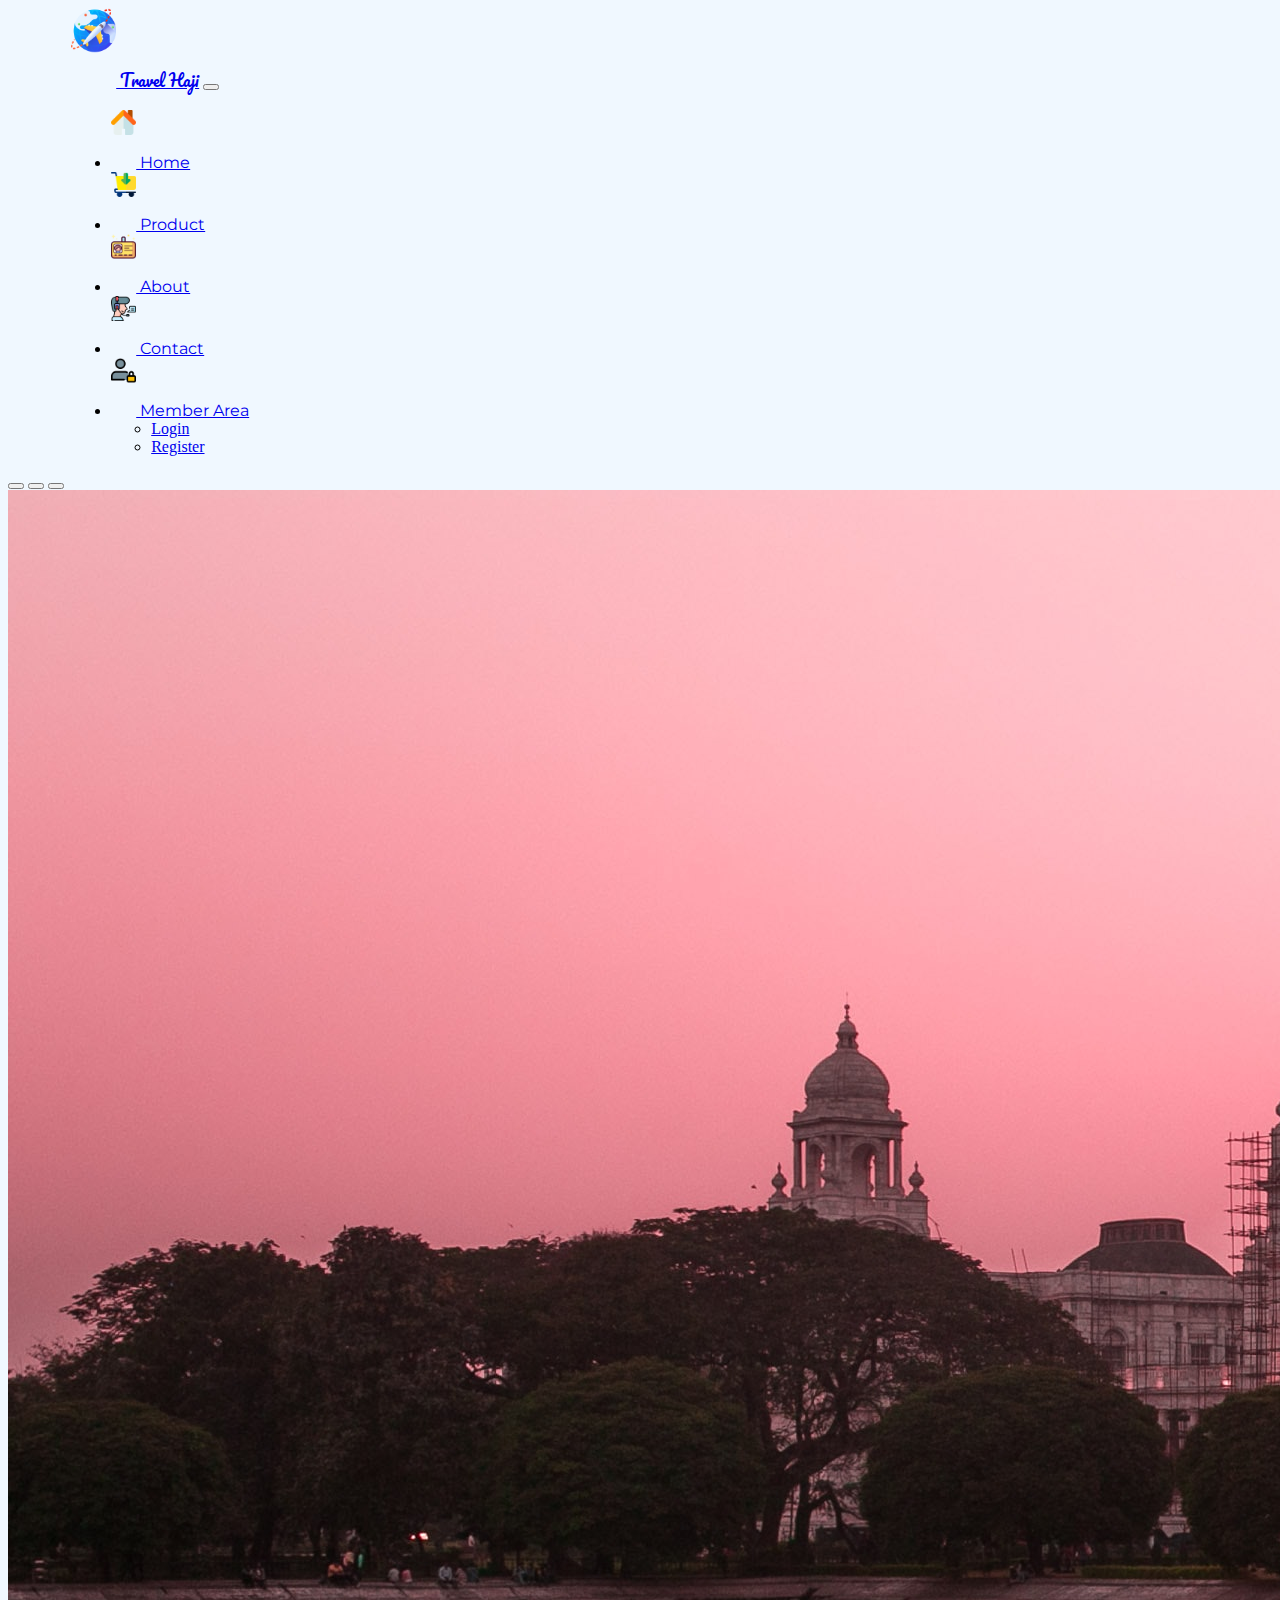
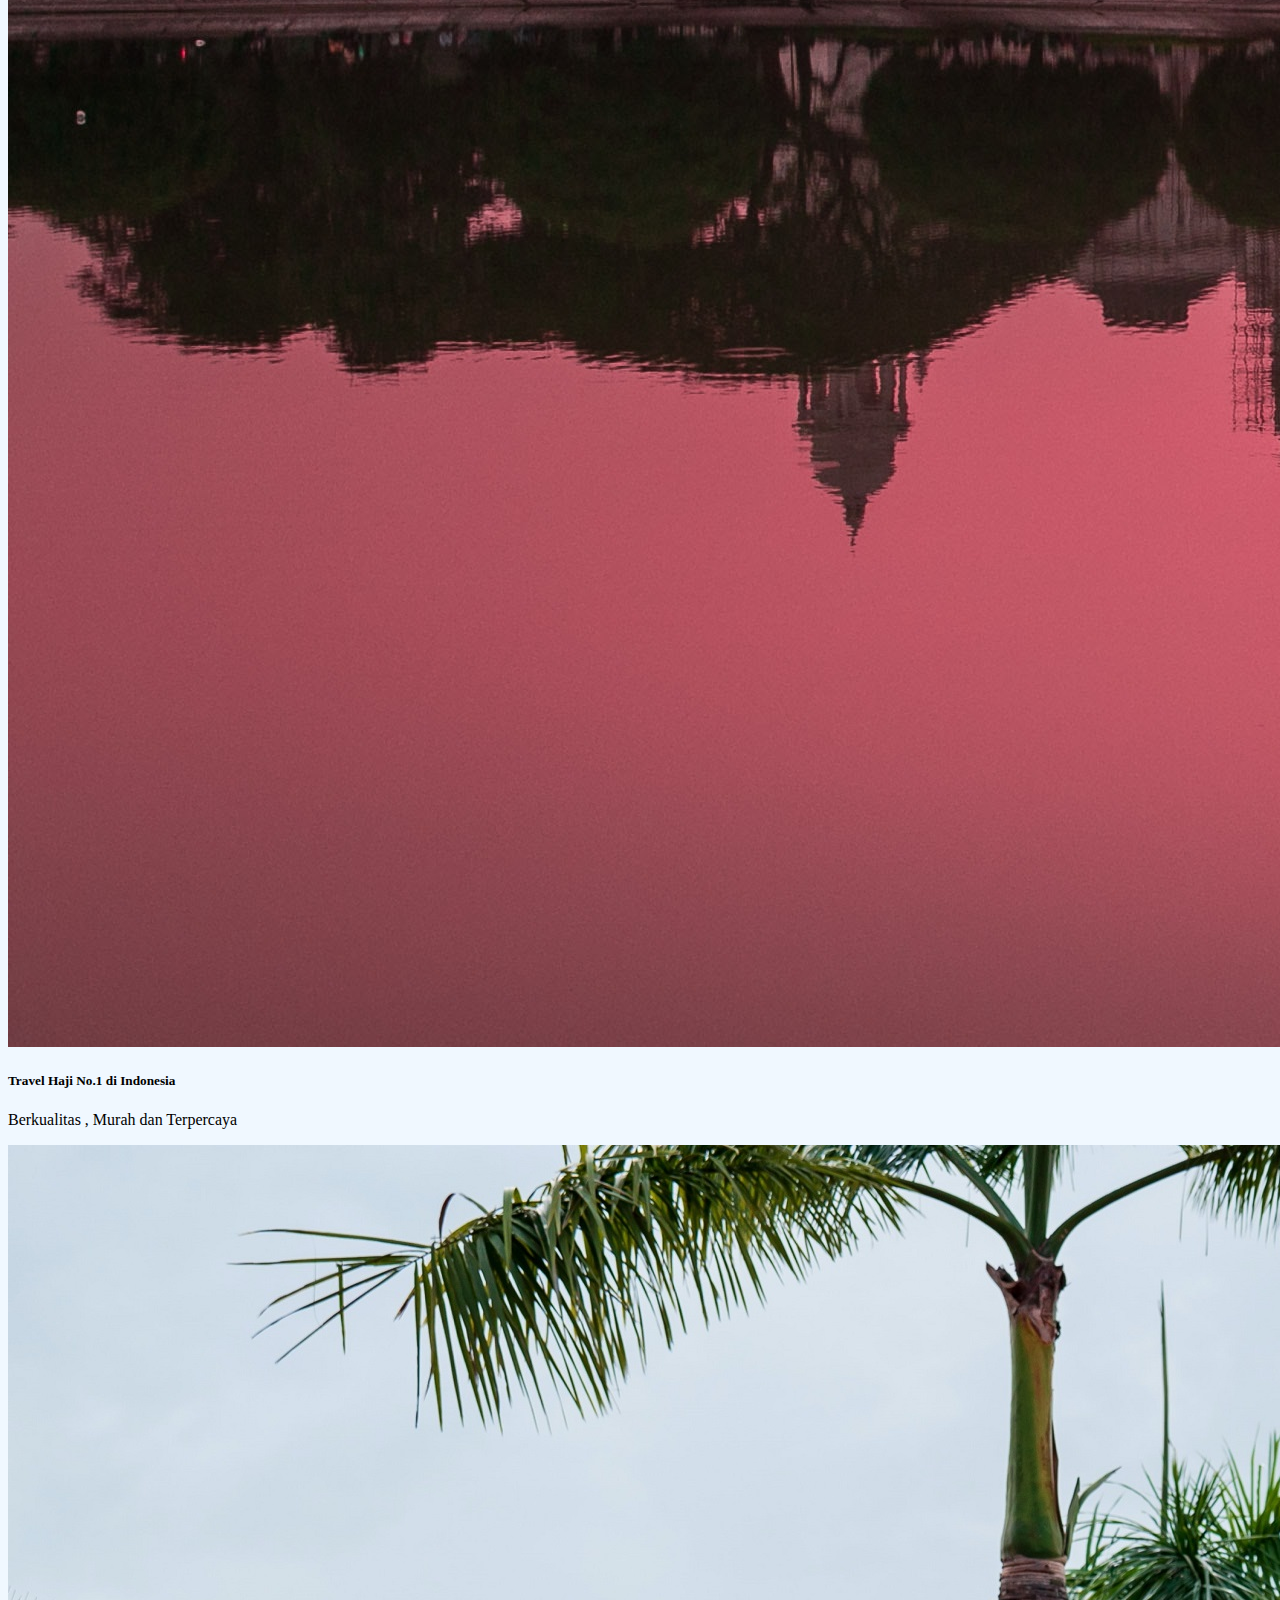
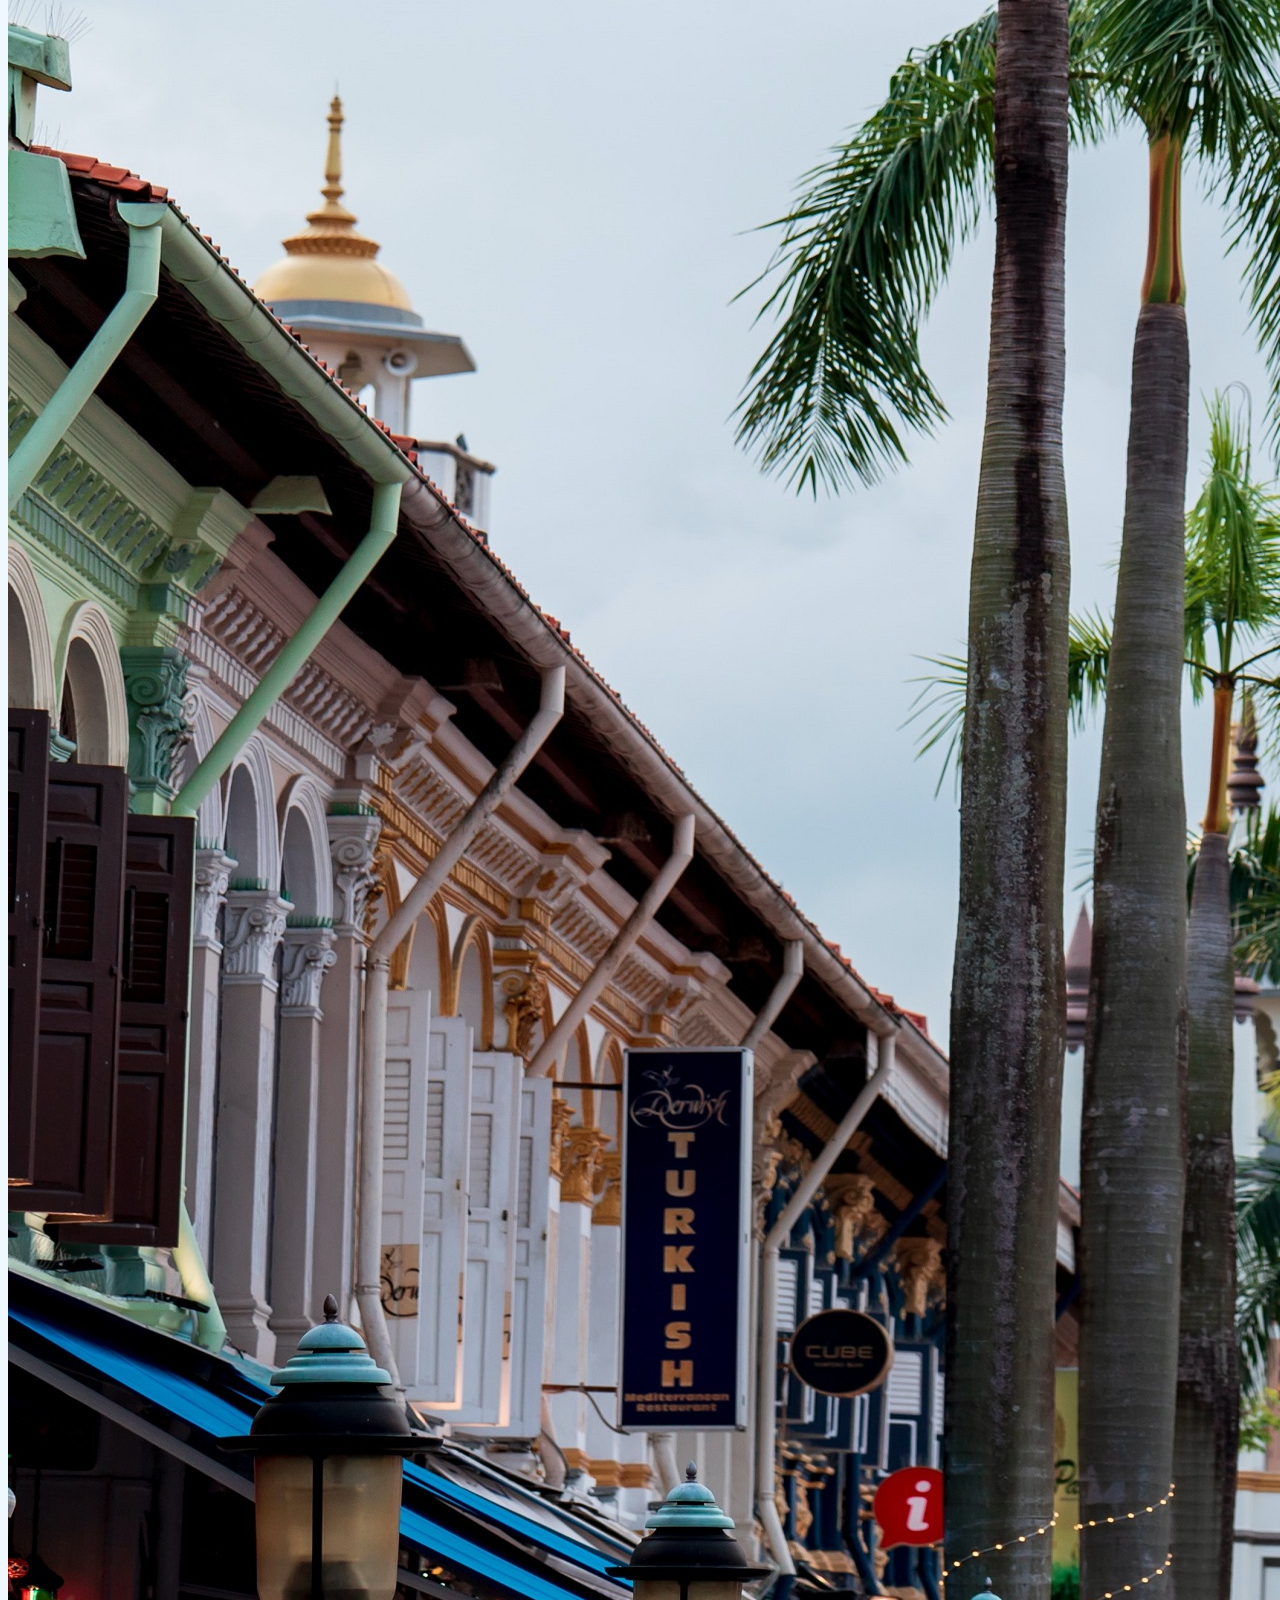
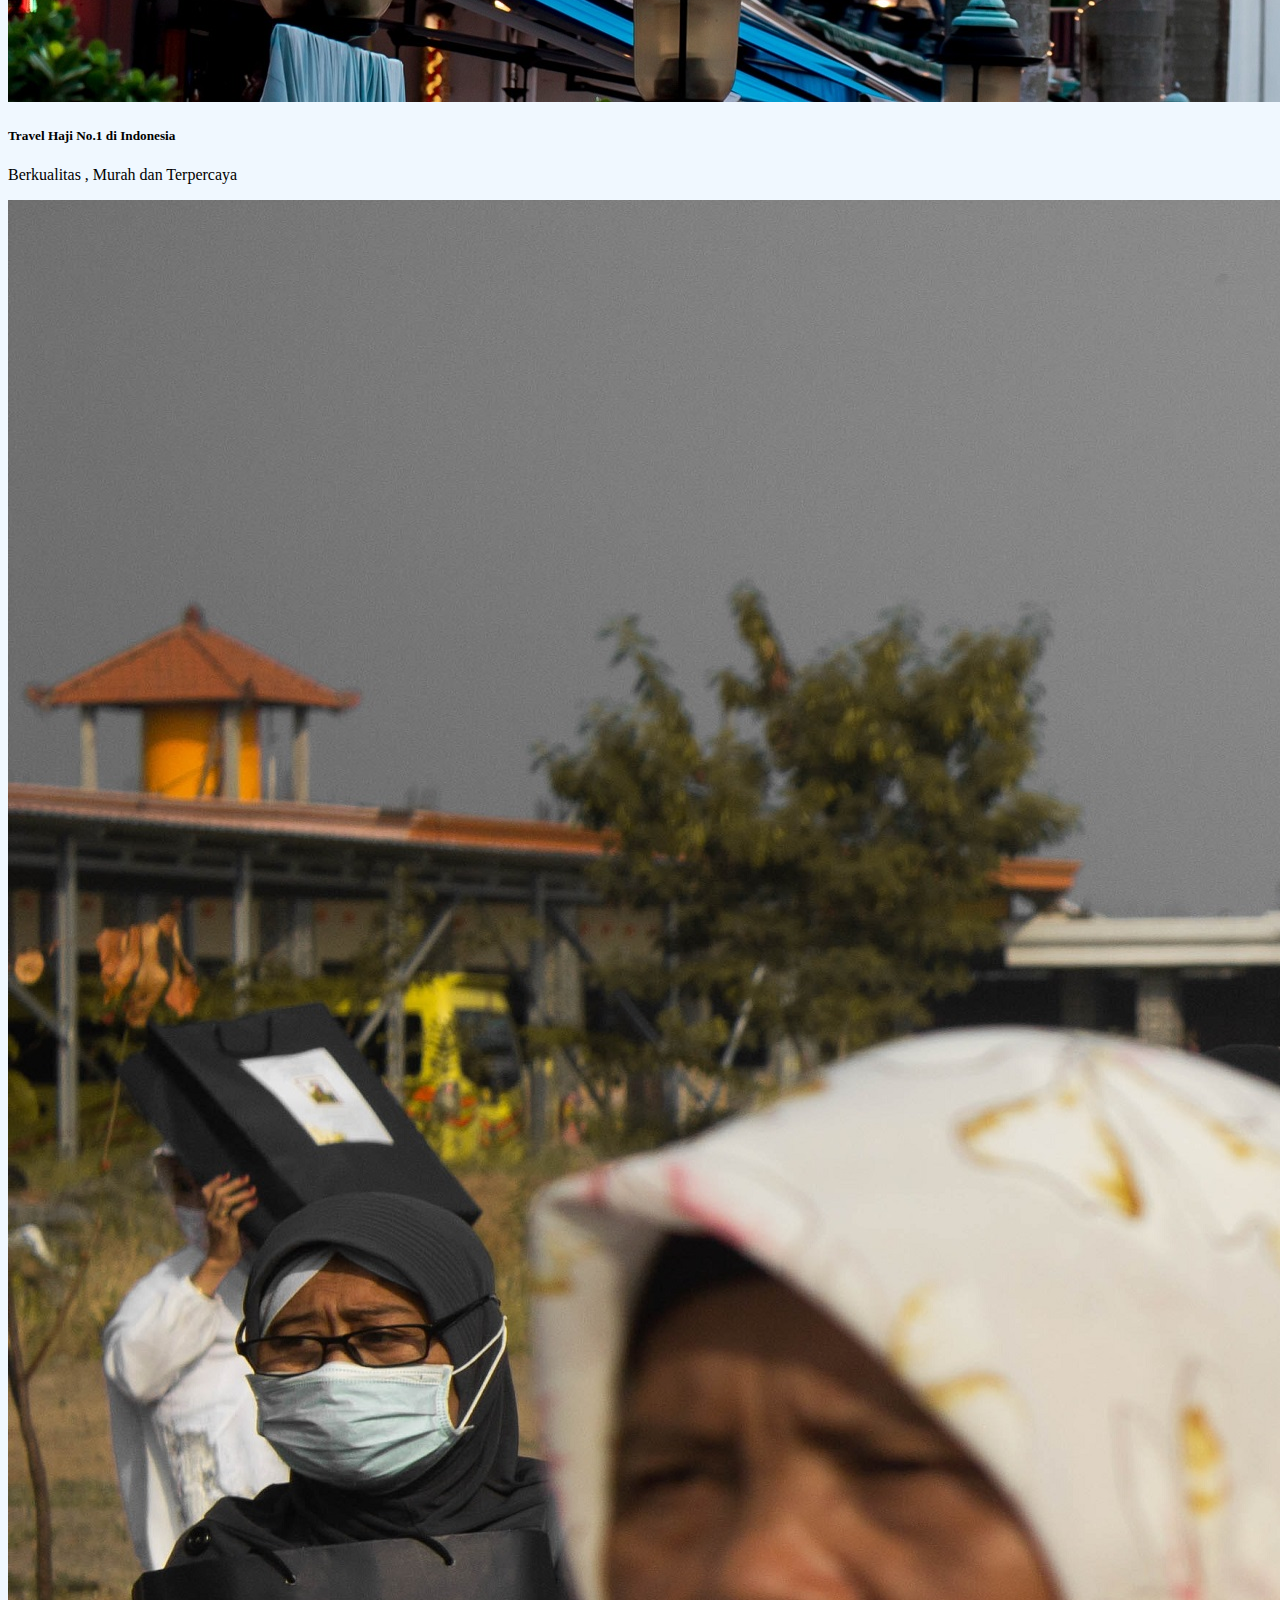
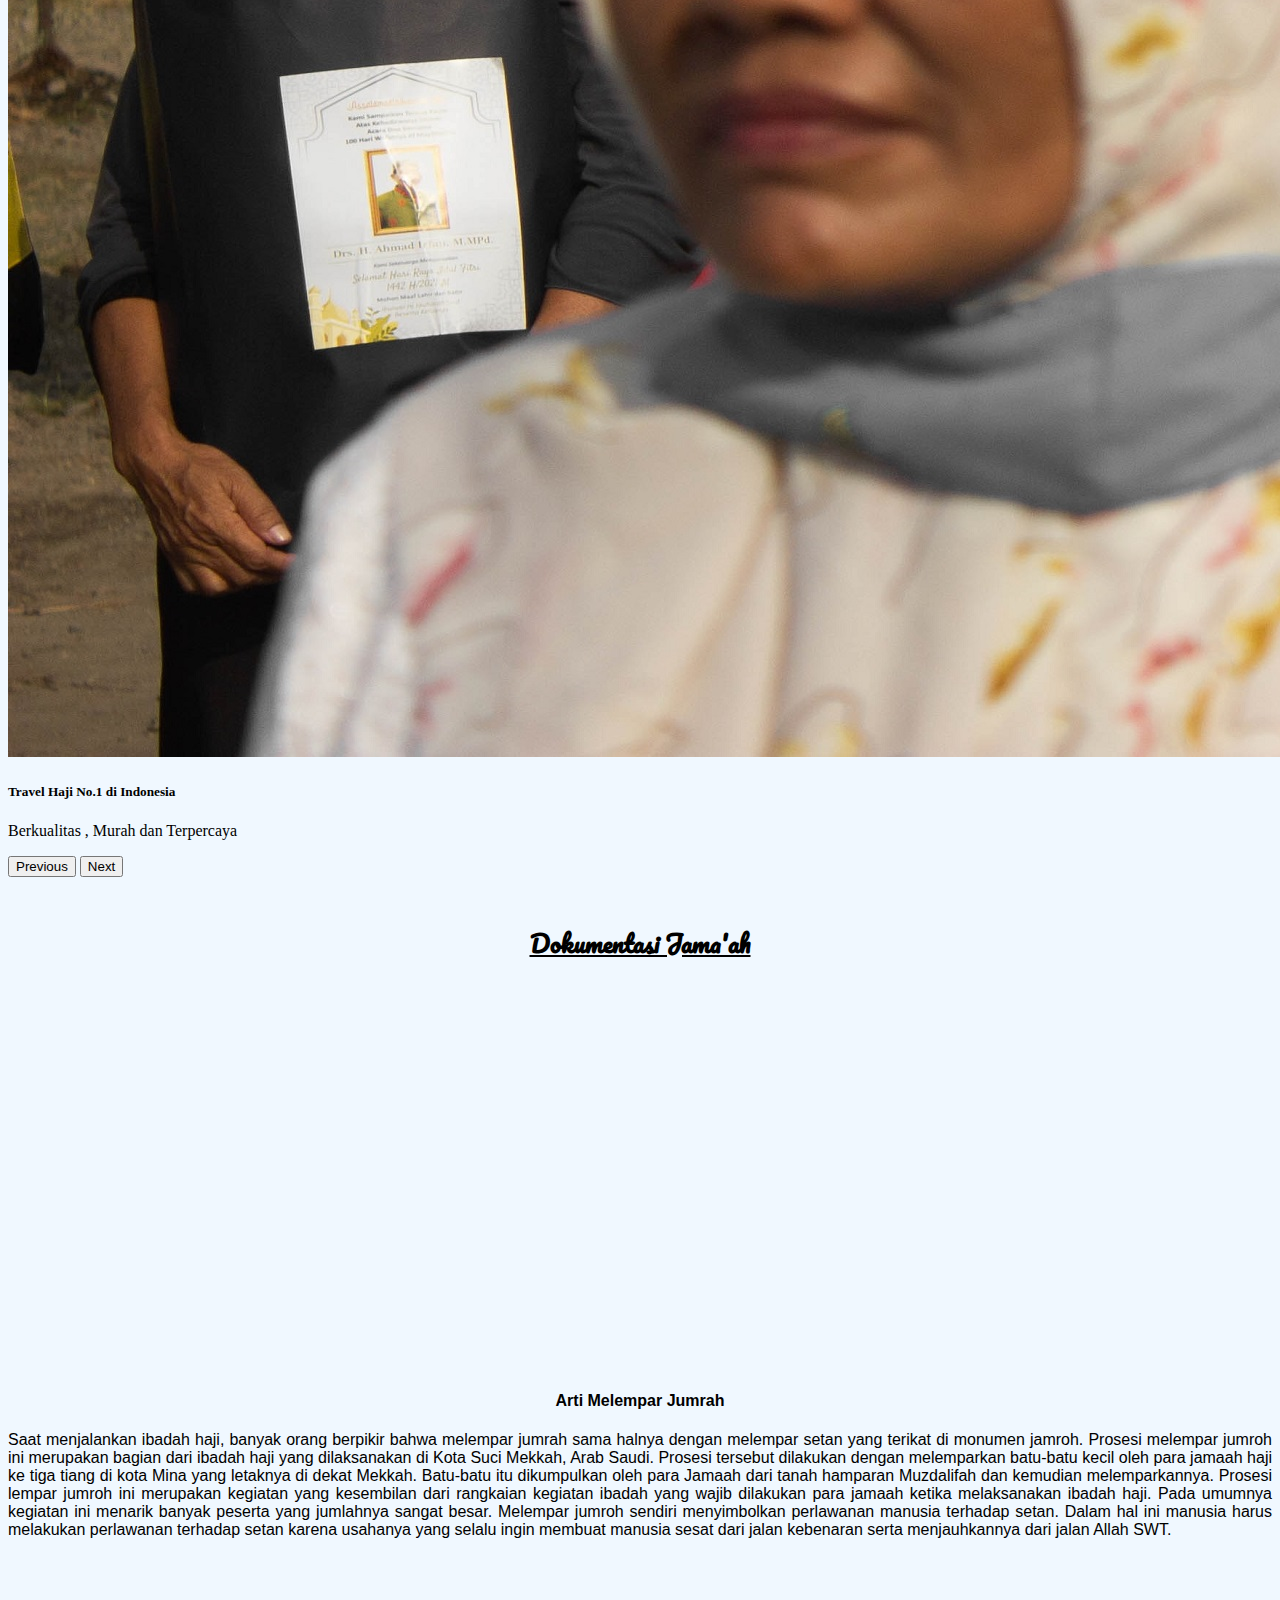
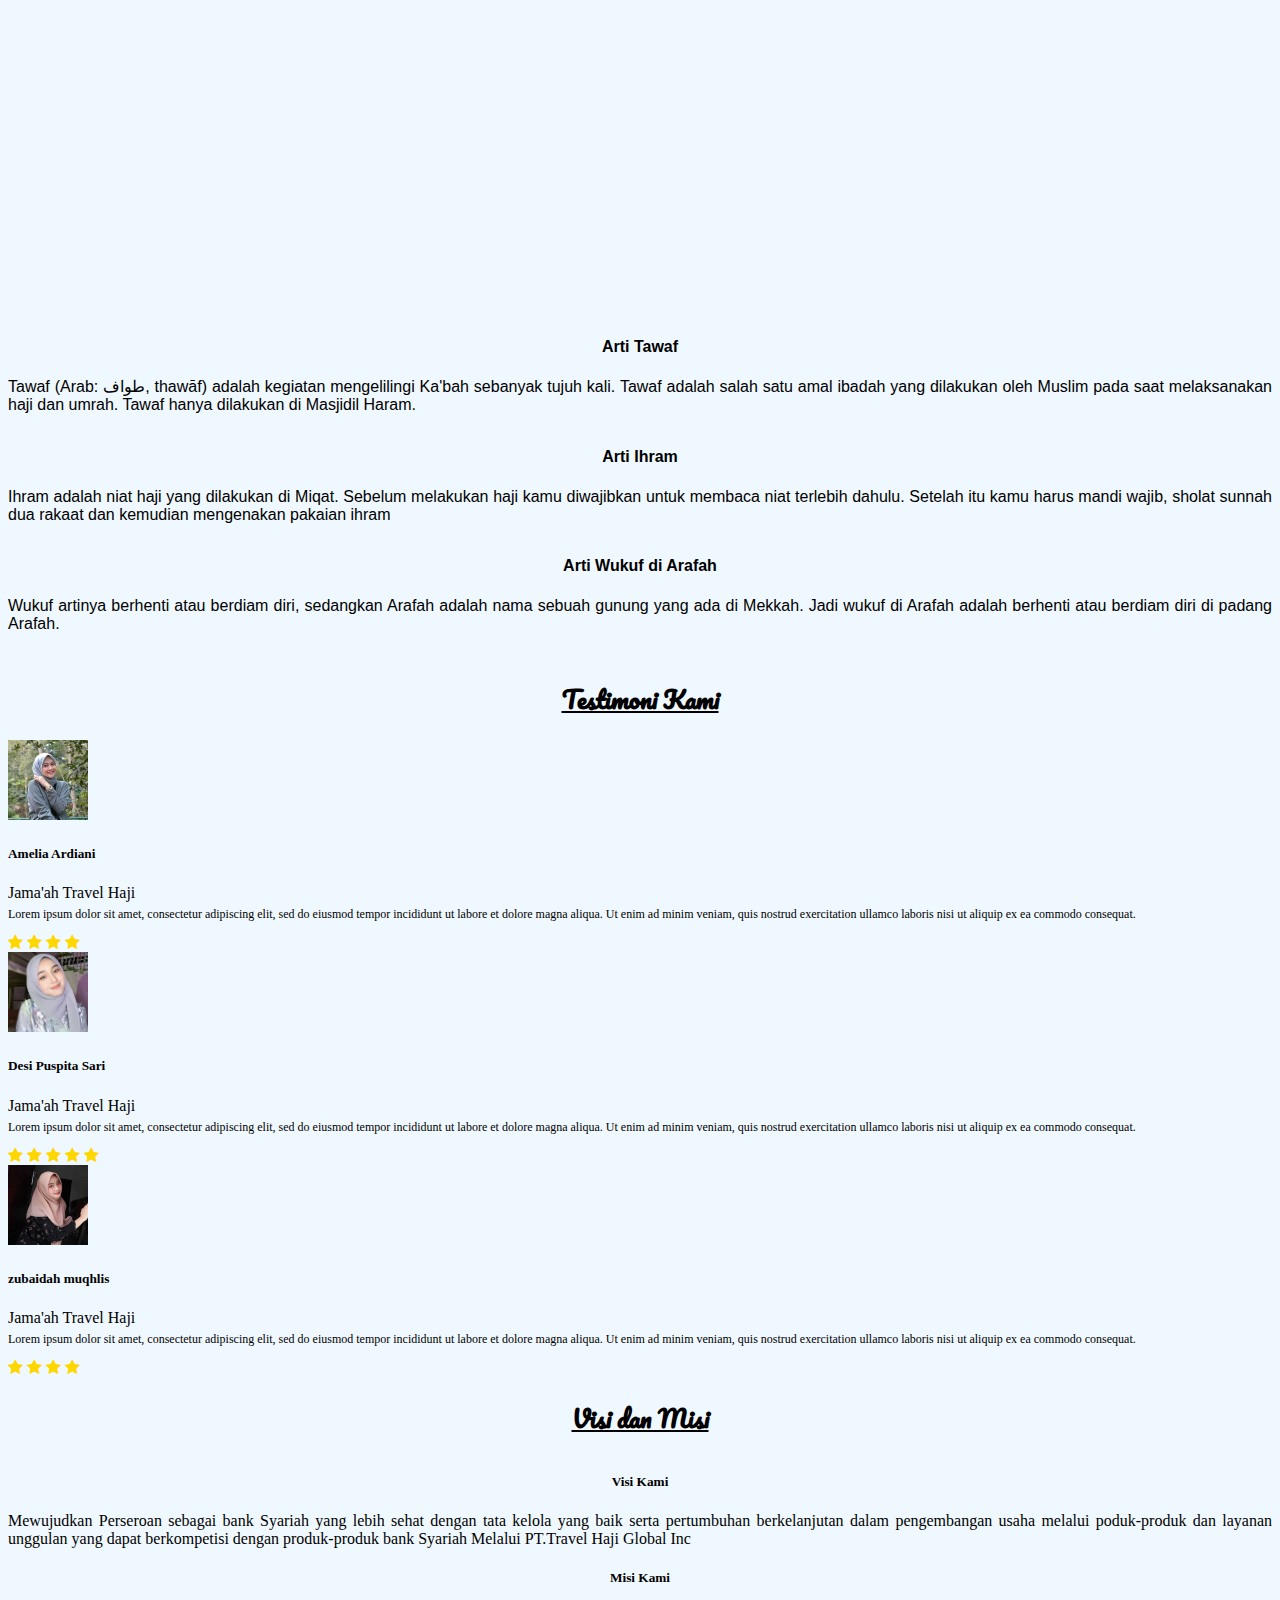
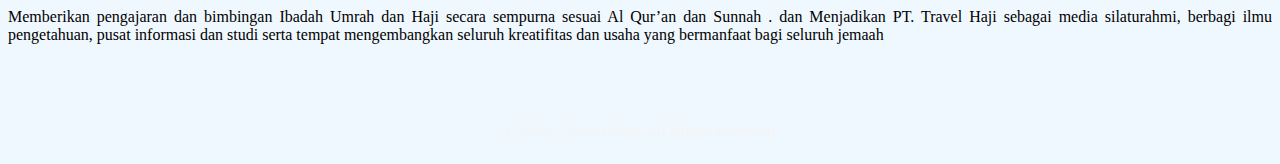
<file: index.html>
<!doctype html>
<html lang="en">

<head>
  <!-- Required meta tags -->
  <meta charset="utf-8">
  <meta name="viewport" content="width=device-width, initial-scale=1">
  <meta name="description" content="Travel Haji Global Inc adalah travel terbaik di indonesia , kami memberangkatkan lebih dari 100.000 jama'ah umrah dan haji">
	<meta name="keywords" content="Travel Haji Global Inc kualitas terbaik , layanan ramah , harga sangat bersaing">
	<meta name="author" content="Travel Haji Global Inc">
  <!-- Bootstrap CSS -->
  <link href="https://cdn.jsdelivr.net/npm/bootstrap@5.0.2/dist/css/bootstrap.min.css" rel="stylesheet"
    integrity="sha384-EVSTQN3/azprG1Anm3QDgpJLIm9Nao0Yz1ztcQTwFspd3yD65VohhpuuCOmLASjC" crossorigin="anonymous">
  <link rel="stylesheet" href="https://cdn.jsdelivr.net/npm/bootstrap-icons@1.8.1/font/bootstrap-icons.css">
  <link rel="stylesheet" href="/css/style.css">
  <link rel="stylesheet" href="/css/testimoni.css">
  <link rel="preconnect" href="https://fonts.googleapis.com">
  <link rel="preconnect" href="https://fonts.gstatic.com" crossorigin>
  <link href="https://fonts.googleapis.com/css2?family=Pacifico&display=swap" rel="stylesheet">
  <link href="https://fonts.googleapis.com/css2?family=Montserrat&family=Pacifico&display=swap" rel="stylesheet">
  <link rel="stylesheet" href="https://cdnjs.cloudflare.com/ajax/libs/font-awesome/4.7.0/css/font-awesome.min.css">
  <link rel="shortcut icon" href="./icon/airplane.png" type="image/x-icon">
  <link rel="stylesheet" href="/css/login.css">
  <title>Travel Haji</title>
</head>

<body>
  <section class="navbar">
    <nav class="navbar navbar-expand-lg navbar-dark bg-dark fixed-top">
      <div class="container-fluid">
        <a class="navbar-brand" href="/"><img src="./icon/airplane.png" alt="" width="45px" height="45px"> Travel
          Haji</a>
        <button class="navbar-toggler" type="button" data-bs-toggle="collapse" data-bs-target="#navbarSupportedContent"
          aria-controls="navbarSupportedContent" aria-expanded="false" aria-label="Toggle navigation">
          <span class="navbar-toggler-icon"></span>
        </button>
        <div class="collapse navbar-collapse" id="navbarSupportedContent">
          <ul class="navbar-nav ms-auto mb-2 mb-lg-0">
            <li class="nav-item">
              <a class="nav-link active" aria-current="page" href="/"><img src="./icon/home (1).png" alt="" width="25px"
                  height="25px"> Home</a>
            </li>
            <li class="nav-item">
              <a class="nav-link" href="/product/"><img src="./icon/shopping-cart.png" alt="" width="25px"
                  height="25px"> Product</a>
            </li>
            <li class="nav-item">
              <a class="nav-link" href="/about/"><img src="./icon/id-card.png" alt="" width="25px" height="25px">
                About</a>
            </li>
            <li class="nav-item">
              <a class="nav-link"
                href="https://web.whatsapp.com/send?phone=6281298517158&text=hallo%20%2C%20saya%20ingin%20mendaftar%20umroh%20.%0Anama%20%3A%0Ausia%20%3A%0Aalamat%20%3A"
                target="_blank"><img src="./icon/contact.png" alt="" width="25px" height="25px"> Contact</a>
            </li>
            <li class="nav-item dropdown">
              <a class="nav-link dropdown-toggle" href="#" id="navbarDropdown" role="button" data-bs-toggle="dropdown"
                aria-expanded="false"><img src="./icon/user.png" alt="" width="25px" height="25px">
                Member Area
              </a>
              <ul class="dropdown-menu" aria-labelledby="navbarDropdown">
                <li><a class="dropdown-item" href="/login/">Login</a></li>
                <li><a class="dropdown-item" href="/login/register.html">Register</a></li>
              </ul>
            </li>
          </ul>
        </div>
      </div>
    </nav>
  </section>
  <section class="slide">
    <div id="carouselExampleCaptions" class="carousel slide" data-bs-ride="carousel">
      <div class="carousel-indicators">
        <button type="button" data-bs-target="#carouselExampleCaptions" data-bs-slide-to="0" class="active"
          aria-current="true" aria-label="Slide 1"></button>
        <button type="button" data-bs-target="#carouselExampleCaptions" data-bs-slide-to="1"
          aria-label="Slide 2"></button>
        <button type="button" data-bs-target="#carouselExampleCaptions" data-bs-slide-to="2"
          aria-label="Slide 3"></button>
      </div>
      <div class="carousel-inner">
        <div class="carousel-item active">
          <img src="/img/slide/martin-jernberg-nE2gf1scItI-unsplash.jpg" class="d-block w-100" alt="...">
          <div class="carousel-caption d-none d-md-block">
            <h5>Travel Haji No.1 di Indonesia</h5>
            <p>Berkualitas , Murah dan Terpercaya</p>
          </div>
        </div>
        <div class="carousel-item">
          <img src="/img/slide/wengang-zhai-rzSB-BSLYZs-unsplash.jpg" class="d-block w-100" alt="...">
          <div class="carousel-caption d-none d-md-block">
            <h5>Travel Haji No.1 di Indonesia</h5>
            <p>Berkualitas , Murah dan Terpercaya</p>
          </div>
        </div>
        <div class="carousel-item">
          <img src="/img/slide/windi-setyawan-1UEb2MfZhek-unsplash.jpg" class="d-block w-100" alt="...">
          <div class="carousel-caption d-none d-md-block">
            <h5>Travel Haji No.1 di Indonesia</h5>
            <p>Berkualitas , Murah dan Terpercaya</p>
          </div>
        </div>
      </div>
      <button class="carousel-control-prev" type="button" data-bs-target="#carouselExampleCaptions"
        data-bs-slide="prev">
        <span class="carousel-control-prev-icon" aria-hidden="true"></span>
        <span class="visually-hidden">Previous</span>
      </button>
      <button class="carousel-control-next" type="button" data-bs-target="#carouselExampleCaptions"
        data-bs-slide="next">
        <span class="carousel-control-next-icon" aria-hidden="true"></span>
        <span class="visually-hidden">Next</span>
      </button>
    </div>
  </section>

  <section class="main">
    <h2><u>Dokumentasi Jama'ah</u></h2>
  </section>
  <section class="dokumentasi">
    <div class="container">
      <div class="row">
        <div class="col-md-6 mt-3">
          <iframe class="responsive-iframe" src="https://www.youtube.com/embed/mOS72iVfSRk"
            title="YouTube video player" frameborder="0"
            allow="accelerometer; autoplay; clipboard-write; encrypted-media; gyroscope; picture-in-picture"
            allowfullscreen></iframe>
        </div>

        <div class="col-md-6">
          <div class="text">
            <h4><b> Arti Melempar Jumrah</b></h4>
            <p>
              Saat menjalankan ibadah haji, banyak orang berpikir bahwa melempar jumrah sama halnya dengan melempar
              setan yang terikat di monumen jamroh. Prosesi melempar jumroh ini merupakan bagian dari ibadah haji yang
              dilaksanakan di Kota Suci Mekkah, Arab Saudi. Prosesi tersebut dilakukan dengan melemparkan batu-batu
              kecil oleh para jamaah haji ke tiga tiang di kota Mina yang letaknya di dekat Mekkah. Batu-batu itu
              dikumpulkan oleh para Jamaah dari tanah hamparan Muzdalifah dan kemudian melemparkannya.

              Prosesi lempar jumroh ini merupakan kegiatan yang kesembilan dari rangkaian kegiatan ibadah yang wajib
              dilakukan para jamaah ketika melaksanakan ibadah haji. Pada umumnya kegiatan ini menarik banyak peserta
              yang jumlahnya sangat besar. Melempar jumroh sendiri menyimbolkan perlawanan manusia terhadap setan. Dalam
              hal ini manusia harus melakukan perlawanan terhadap setan karena usahanya yang selalu ingin membuat
              manusia sesat dari jalan kebenaran serta menjauhkannya dari jalan Allah SWT.

          </div>
        </div>
        <div class="col-md-6 mt-5">
          <iframe class="responsive-iframe" src="https://www.youtube.com/embed/1fYliQM7cjo"
            title="YouTube video player" frameborder="0"
            allow="accelerometer; autoplay; clipboard-write; encrypted-media; gyroscope; picture-in-picture"
            allowfullscreen></iframe>

        </div>
        <div class="col-md-6 mt-4">
          <div class="text">
            <h4><b> Arti Tawaf</b></h4>
            <p>
              Tawaf (Arab: ﻃﻮﺍﻑ, thawāf) adalah kegiatan mengelilingi Ka'bah sebanyak tujuh kali. Tawaf adalah salah
              satu amal ibadah yang dilakukan oleh Muslim pada saat melaksanakan haji dan umrah. Tawaf hanya dilakukan
              di Masjidil Haram.</p>
            <h4><b> Arti Ihram</b></h4>
            <p>Ihram adalah niat haji yang dilakukan di Miqat. Sebelum melakukan haji kamu diwajibkan untuk membaca niat
              terlebih dahulu. Setelah itu kamu harus mandi wajib, sholat sunnah dua rakaat dan kemudian mengenakan
              pakaian ihram</p>
            <h4><b> Arti Wukuf di Arafah</b></h4>
            <p>Wukuf artinya berhenti atau berdiam diri, sedangkan Arafah adalah nama sebuah gunung yang ada di Mekkah.
              Jadi wukuf di Arafah adalah berhenti atau berdiam diri di padang Arafah.</p>
          </div>

        </div>
      </div>

  </section>

  <section class="testimoni">
    <h2><u>Testimoni Kami</u></h2>
    <div class="container mt-5 mb-5">
      <div class="row g-2">
        <div class="col-md-4">
          <div class="card p-3 text-center px-4">
            <div class="user-image"> <img src="/img/testimoni/4.jpeg" class="rounded-circle" width="80">
            </div>
            <div class="user-content">
              <h5 class="mb-0">Amelia Ardiani</h5> <span>Jama'ah Travel Haji</span>
              <p>Lorem ipsum dolor sit amet, consectetur adipiscing elit, sed do eiusmod tempor incididunt ut labore et
                dolore magna aliqua. Ut enim ad minim veniam, quis nostrud exercitation ullamco laboris nisi ut aliquip
                ex ea commodo consequat.</p>
            </div>
            <div class="ratings"> <i class="fa fa-star"></i> <i class="fa fa-star"></i> <i class="fa fa-star"></i> <i
                class="fa fa-star"></i> </div>
          </div>
        </div>
        <div class="col-md-4">
          <div class="card p-3 text-center px-4">
            <div class="user-image"> <img src="/img/testimoni/2.jpeg" class="rounded-circle" width="80">
            </div>
            <div class="user-content">
              <h5 class="mb-0">Desi Puspita Sari</h5> <span>Jama'ah Travel Haji</span>
              <p>Lorem ipsum dolor sit amet, consectetur adipiscing elit, sed do eiusmod tempor incididunt ut labore et
                dolore magna aliqua. Ut enim ad minim veniam, quis nostrud exercitation ullamco laboris nisi ut aliquip
                ex ea commodo consequat.</p>
            </div>
            <div class="ratings"> <i class="fa fa-star"></i> <i class="fa fa-star"></i> <i class="fa fa-star"></i> <i
                class="fa fa-star"></i> <i class="fa fa-star"></i> </div>
          </div>
        </div>
        <div class="col-md-4">
          <div class="card p-3 text-center px-4">
            <div class="user-image"> <img src="/img/testimoni/3.jpeg" class="rounded-circle" width="80">
            </div>
            <div class="user-content">
              <h5 class="mb-0">zubaidah muqhlis</h5> <span>Jama'ah Travel Haji</span>
              <p>Lorem ipsum dolor sit amet, consectetur adipiscing elit, sed do eiusmod tempor incididunt ut labore et
                dolore magna aliqua. Ut enim ad minim veniam, quis nostrud exercitation ullamco laboris nisi ut aliquip
                ex ea commodo consequat.</p>
            </div>
            <div class="ratings"> <i class="fa fa-star"></i> <i class="fa fa-star"></i> <i class="fa fa-star"></i> <i
                class="fa fa-star"></i> </div>
          </div>
        </div>
      </div>
    </div>
  </section>

  <section class="visi">
    <h2><u>Visi dan Misi</u></h2>
    <div class="container">
      <div class="row">
        <div class="col-sm-6 mt-1">
          <div class="card">
            <div class="card-body">
              <h5 class="card-title">Visi Kami</h5>
              <p class="card-text">Mewujudkan Perseroan sebagai bank Syariah yang lebih sehat dengan tata kelola yang
                baik serta pertumbuhan berkelanjutan dalam pengembangan usaha melalui poduk-produk dan layanan unggulan
                yang dapat berkompetisi dengan produk-produk bank Syariah Melalui PT.Travel Haji Global Inc</p>
              <!-- <a href="#" class="btn btn-primary">Go somewhere</a> -->
            </div>
          </div>
        </div>
        <div class="col-sm-6 mt-1">
          <div class="card">
            <div class="card-body">
              <h5 class="card-title">Misi Kami</h5>
              <p class="card-text">Memberikan pengajaran dan bimbingan Ibadah Umrah dan Haji
                secara sempurna sesuai Al Qur’an dan Sunnah . dan Menjadikan PT. Travel Haji sebagai media silaturahmi,
                berbagi ilmu pengetahuan, pusat informasi dan studi serta tempat mengembangkan seluruh kreatifitas dan
                usaha yang bermanfaat bagi seluruh jemaah</p>
              <!-- <a href="#" class="btn btn-primary">Go somewhere</a> -->
            </div>
          </div>
        </div>
      </div>
    </div>
  </section>
  <section class="button-arrow-up">
    <button type="button" class="btn btn-dark btn-floating btn-lg" id="btn-back-to-top">
      <i class="bi bi-arrow-up-square"></i>
    </button>
  </section>

  <section class="footer">
    <footer class="navbar-expand-md navbar-dark bg-dark">
      © 2022 - Travel Haji. All Rights Reserved
    </footer>
  </section>

  <!-- Optional JavaScript; choose one of the two! -->

  <!-- Option 1: Bootstrap Bundle with Popper -->
  <script src="https://cdn.jsdelivr.net/npm/bootstrap@5.0.2/dist/js/bootstrap.bundle.min.js"
    integrity="sha384-MrcW6ZMFYlzcLA8Nl+NtUVF0sA7MsXsP1UyJoMp4YLEuNSfAP+JcXn/tWtIaxVXM"
    crossorigin="anonymous"></script>
  <script src="/js/script.js"></script>

  <!-- Option 2: Separate Popper and Bootstrap JS -->
  <!--
    <script src="https://cdn.jsdelivr.net/npm/@popperjs/core@2.9.2/dist/umd/popper.min.js" integrity="sha384-IQsoLXl5PILFhosVNubq5LC7Qb9DXgDA9i+tQ8Zj3iwWAwPtgFTxbJ8NT4GN1R8p" crossorigin="anonymous"></script>
    <script src="https://cdn.jsdelivr.net/npm/bootstrap@5.0.2/dist/js/bootstrap.min.js" integrity="sha384-cVKIPhGWiC2Al4u+LWgxfKTRIcfu0JTxR+EQDz/bgldoEyl4H0zUF0QKbrJ0EcQF" crossorigin="anonymous"></script>
    -->
</body>

</html>
</file>
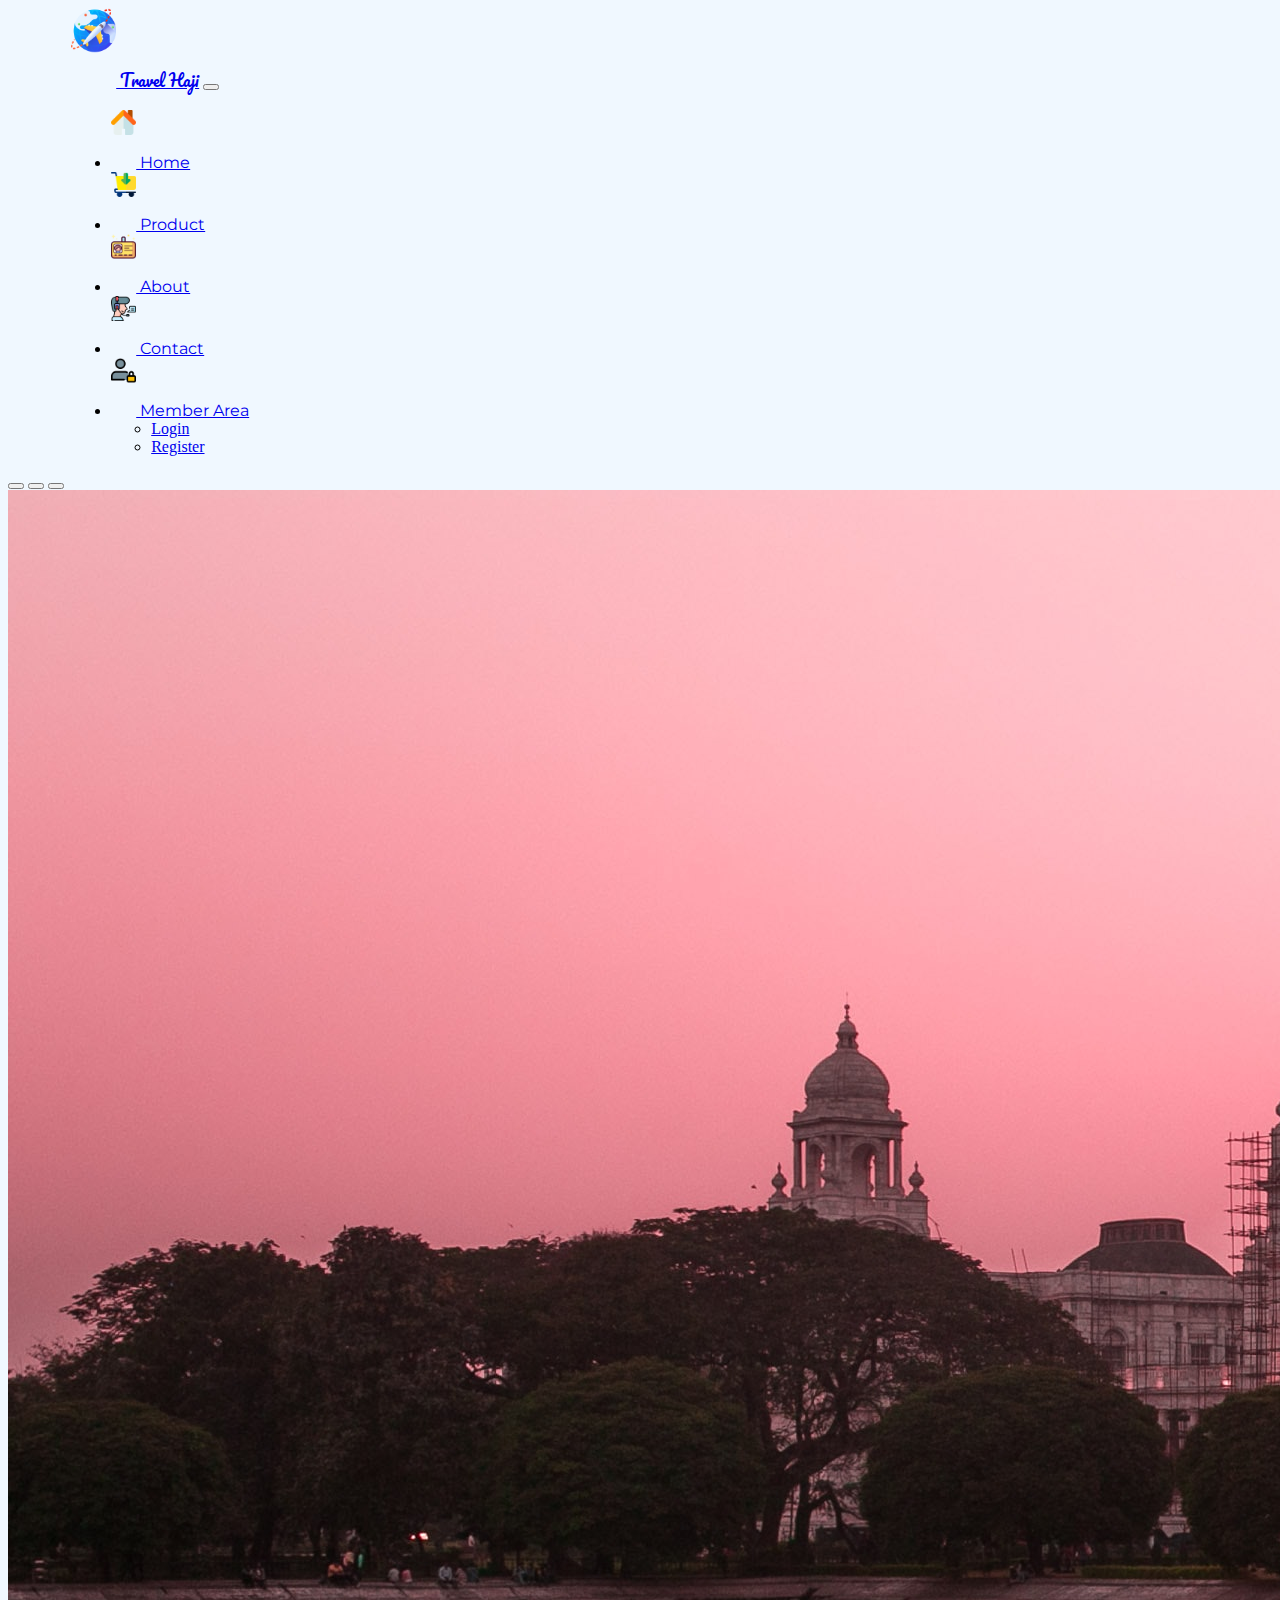
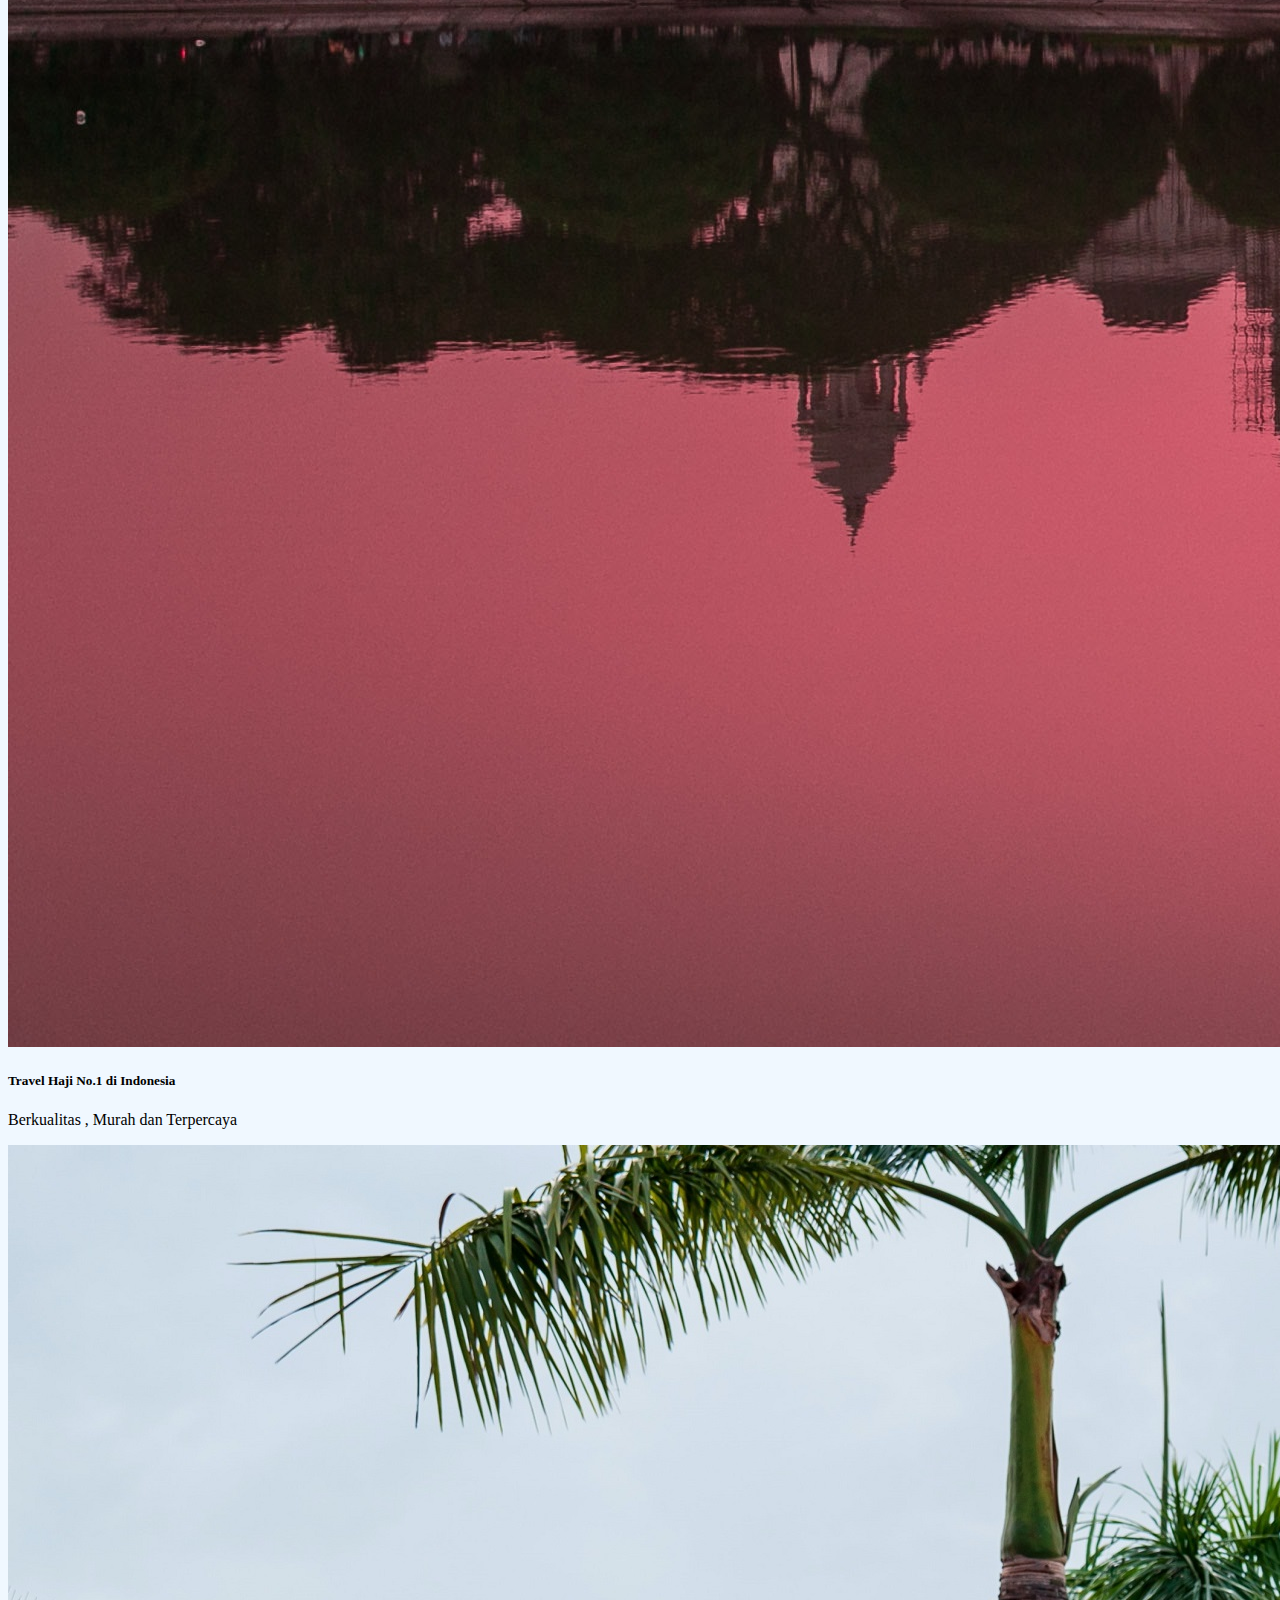
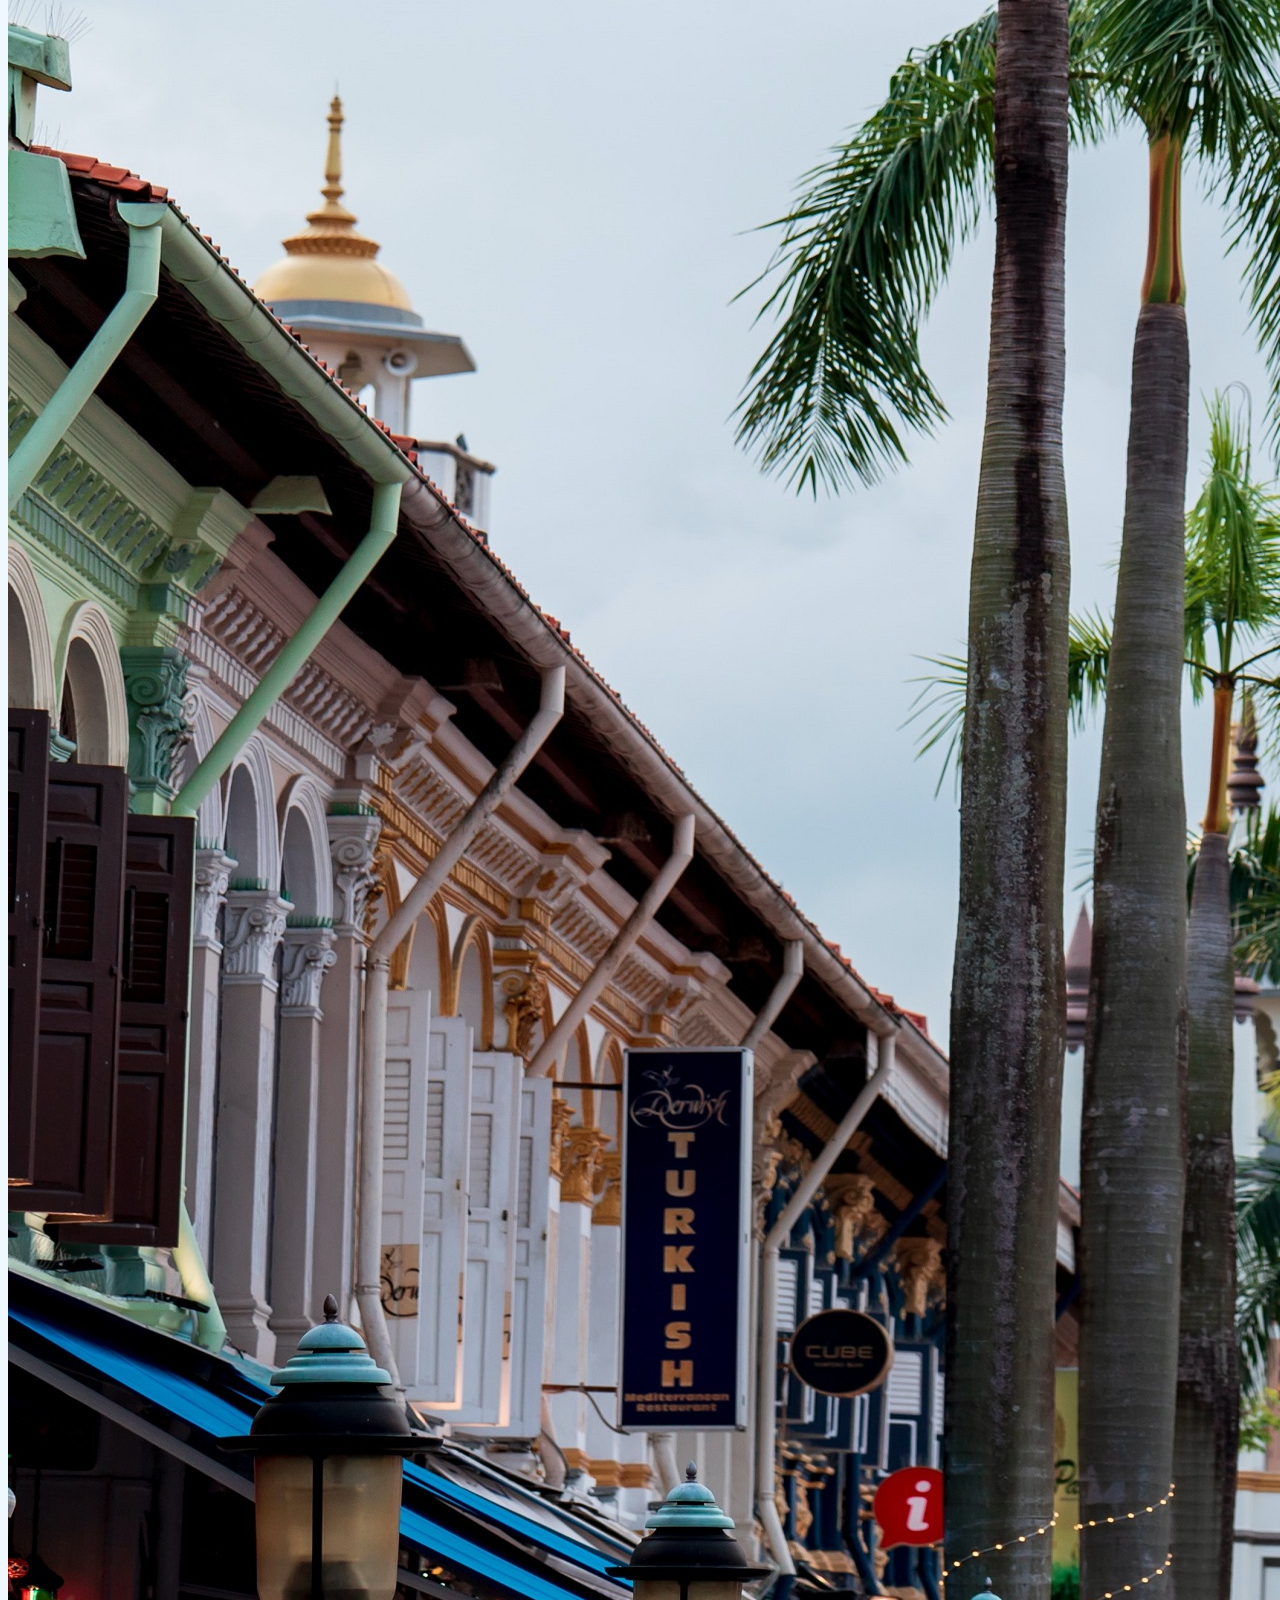
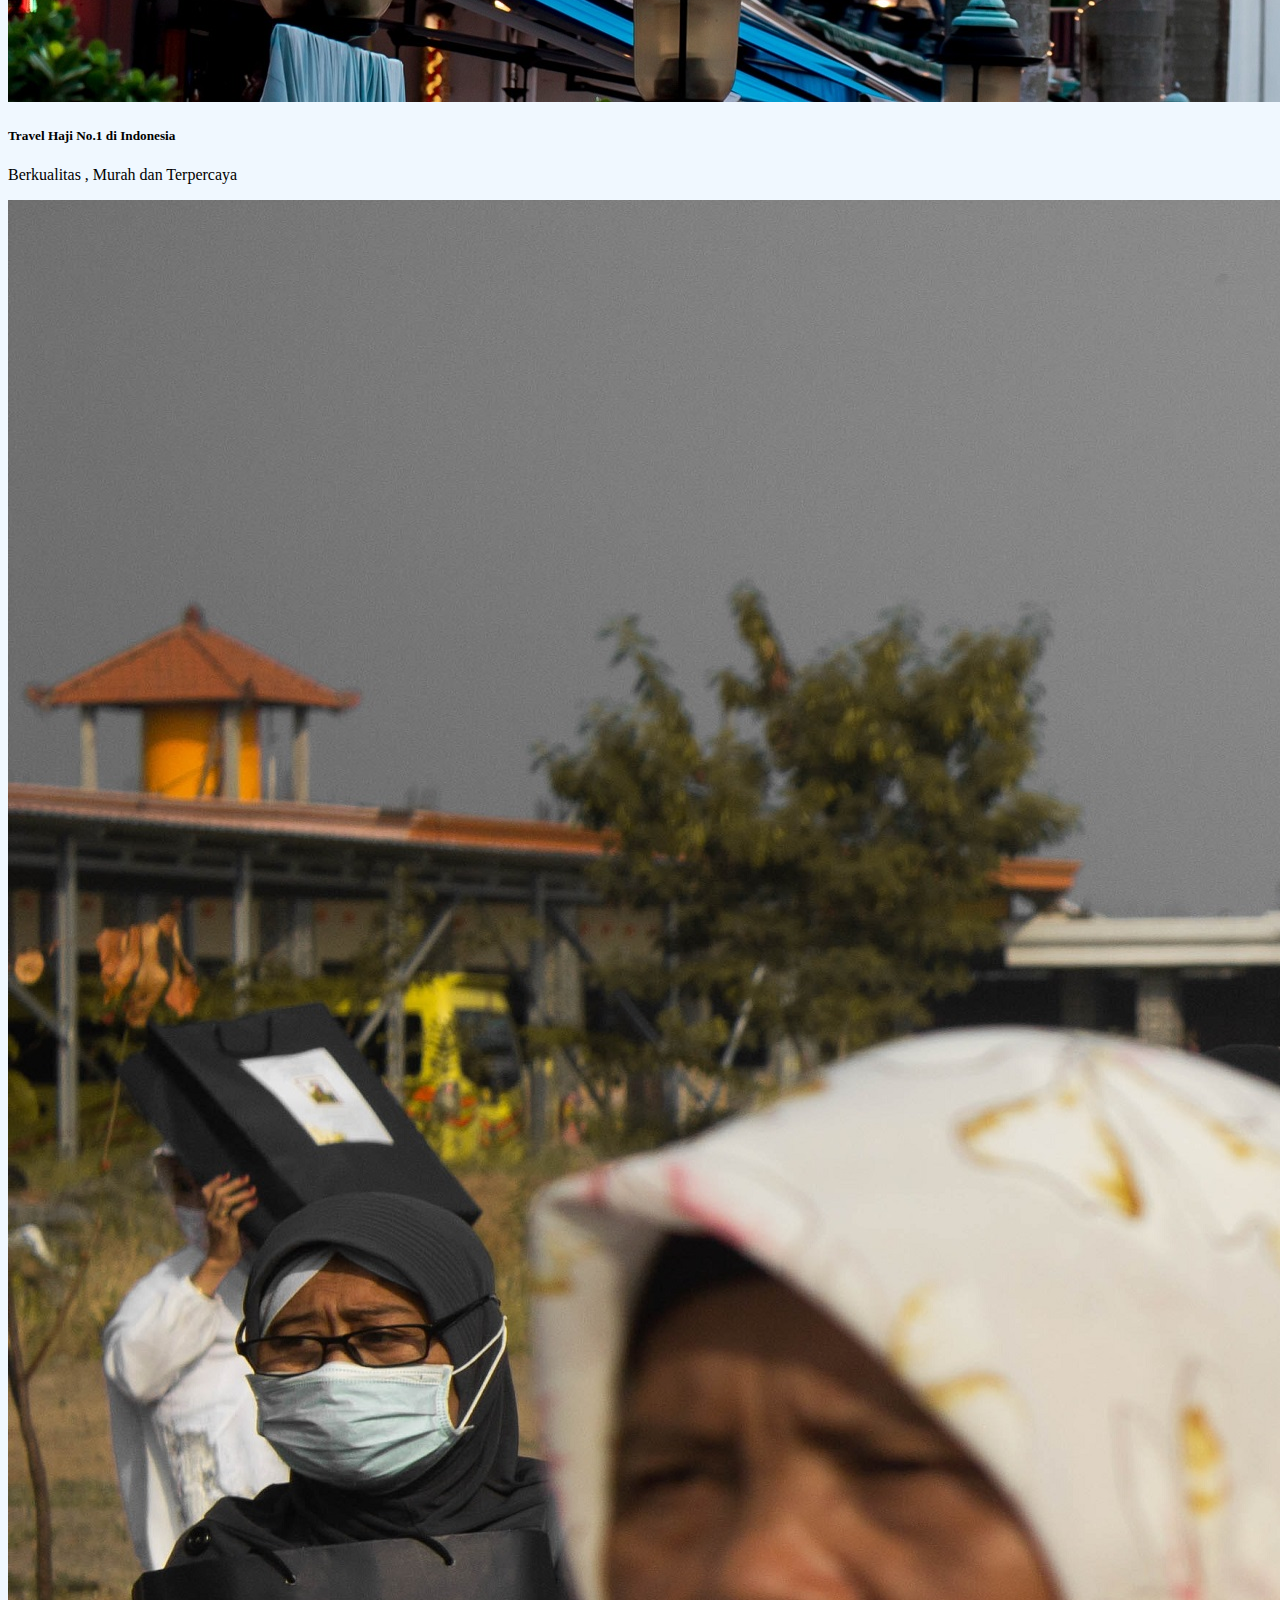
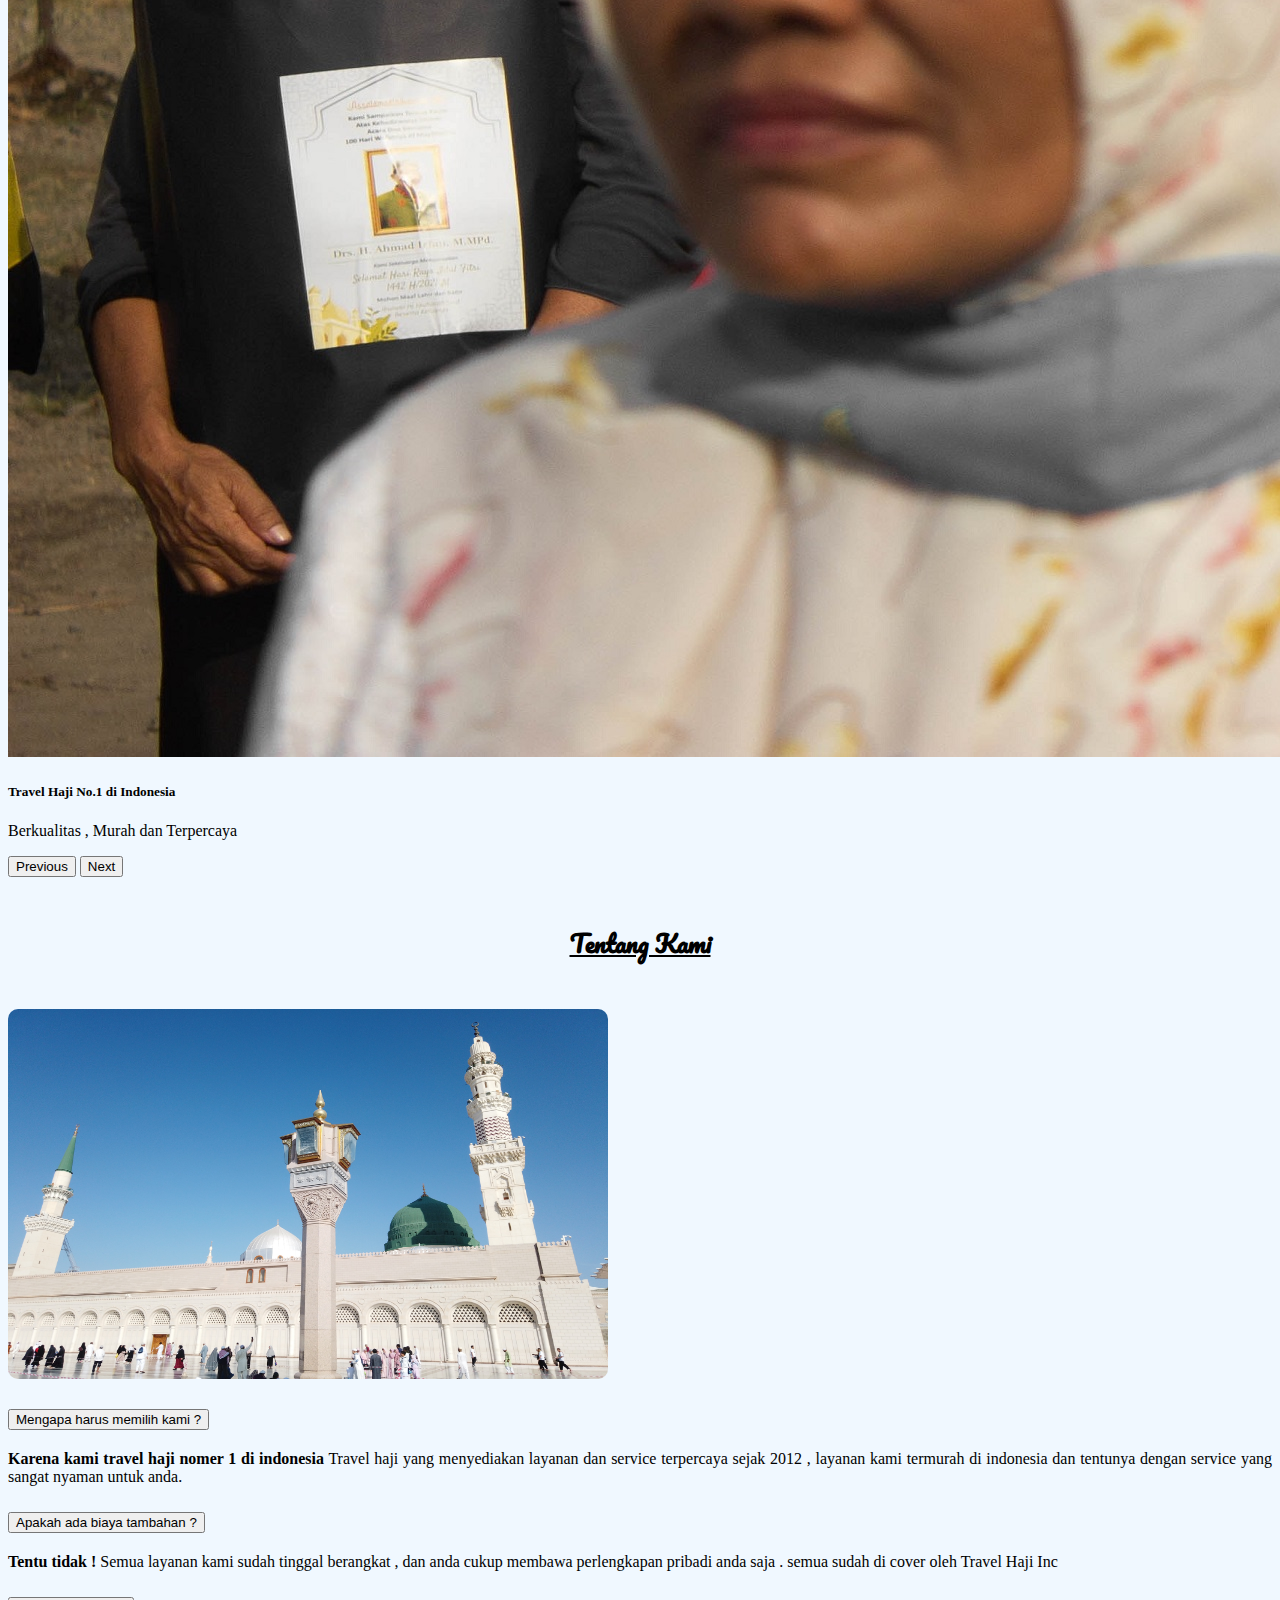
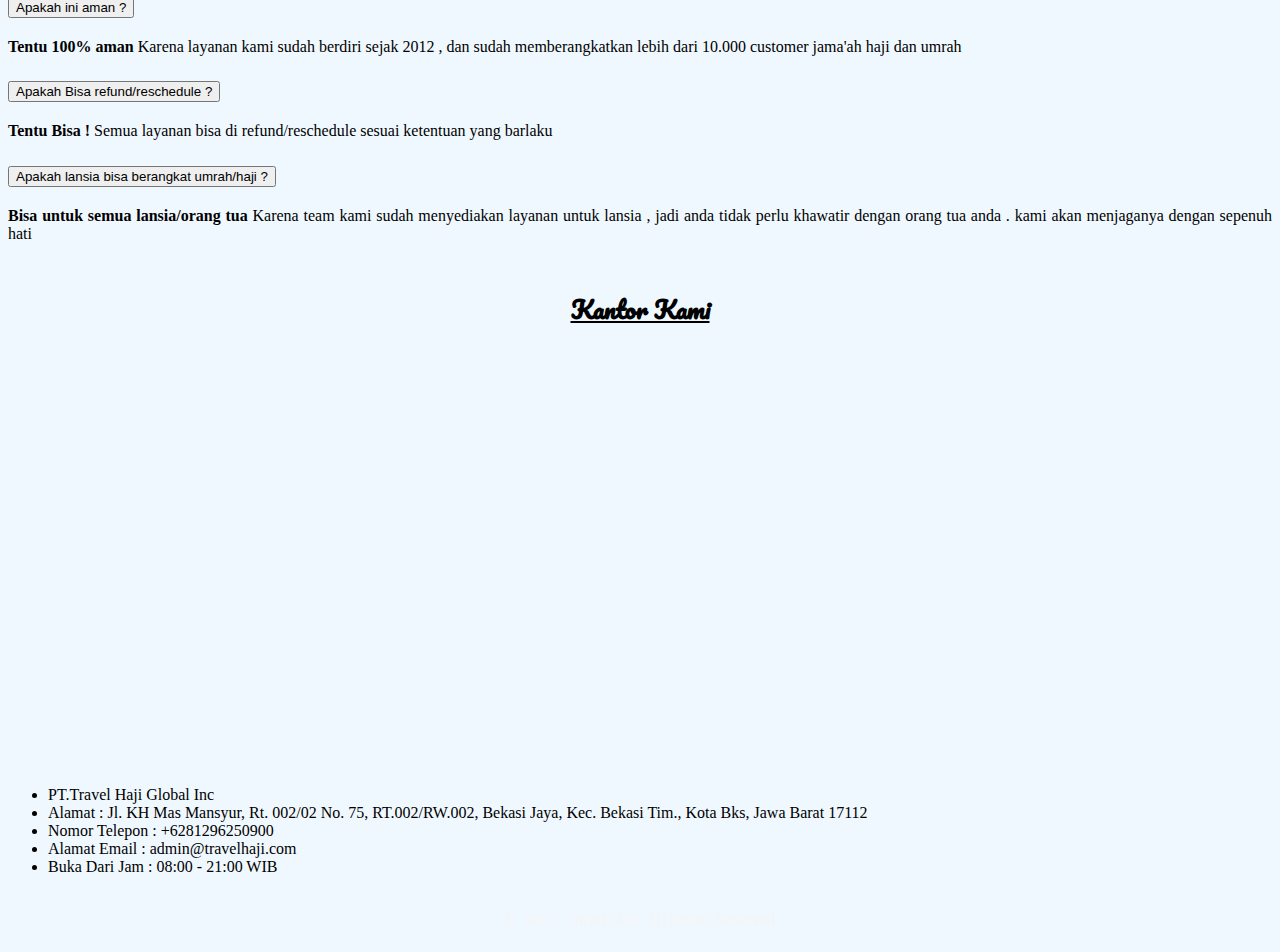
<file: about/index.html>
<!doctype html>
<html lang="en">

<head>
    <!-- Required meta tags -->
    <meta charset="utf-8">
    <meta name="viewport" content="width=device-width, initial-scale=1">

    <!-- Bootstrap CSS -->
    <link href="https://cdn.jsdelivr.net/npm/bootstrap@5.0.2/dist/css/bootstrap.min.css" rel="stylesheet"
        integrity="sha384-EVSTQN3/azprG1Anm3QDgpJLIm9Nao0Yz1ztcQTwFspd3yD65VohhpuuCOmLASjC" crossorigin="anonymous">
    <link rel="stylesheet" href="https://cdn.jsdelivr.net/npm/bootstrap-icons@1.8.1/font/bootstrap-icons.css">
    <link rel="stylesheet" href="/css/style.css">
    <link rel="stylesheet" href="/css/testimoni.css">
    <link rel="preconnect" href="https://fonts.googleapis.com">
    <link rel="preconnect" href="https://fonts.gstatic.com" crossorigin>
    <link href="https://fonts.googleapis.com/css2?family=Pacifico&display=swap" rel="stylesheet">
    <link href="https://fonts.googleapis.com/css2?family=Montserrat&family=Pacifico&display=swap" rel="stylesheet">
    <link rel="stylesheet" href="https://cdnjs.cloudflare.com/ajax/libs/font-awesome/4.7.0/css/font-awesome.min.css">
    <link rel="shortcut icon" href="/icon/airplane.png" type="image/x-icon">
    <link rel="stylesheet" href="/css/login.css">
    <title>Travel Haji</title>
</head>

<body>
    <section class="navbar">
        <nav class="navbar navbar-expand-lg navbar-dark bg-dark fixed-top">
            <div class="container-fluid">
                <a class="navbar-brand" href="/"><img src="/icon/airplane.png" alt="" width="45px" height="45px"> Travel
                    Haji</a>
                <button class="navbar-toggler" type="button" data-bs-toggle="collapse"
                    data-bs-target="#navbarSupportedContent" aria-controls="navbarSupportedContent"
                    aria-expanded="false" aria-label="Toggle navigation">
                    <span class="navbar-toggler-icon"></span>
                </button>
                <div class="collapse navbar-collapse" id="navbarSupportedContent">
                    <ul class="navbar-nav ms-auto mb-2 mb-lg-0">
                        <li class="nav-item">
                            <a class="nav-link active" aria-current="page" href="/"><img src="/icon/home (1).png" alt=""
                                    width="25px" height="25px"> Home</a>
                        </li>
                        <li class="nav-item">
                            <a class="nav-link" href="/product/"><img src="/icon/shopping-cart.png" alt="" width="25px"
                                    height="25px"> Product</a>
                        </li>
                        <li class="nav-item">
                            <a class="nav-link" href="/about/"><img src="/icon/id-card.png" alt="" width="25px"
                                    height="25px"> About</a>
                        </li>
                        <li class="nav-item">
                            <a class="nav-link"
                                href="https://web.whatsapp.com/send?phone=6281298517158&text=hallo%20%2C%20saya%20ingin%20mendaftar%20umroh%20.%0Anama%20%3A%0Ausia%20%3A%0Aalamat%20%3A"
                                target="_blank"><img src="/icon/contact.png" alt="" width="25px" height="25px">
                                Contact</a>
                        </li>
                        <li class="nav-item dropdown">
                            <a class="nav-link dropdown-toggle" href="#" id="navbarDropdown" role="button"
                                data-bs-toggle="dropdown" aria-expanded="false"><img src="/icon/user.png" alt=""
                                    width="25px" height="25px">
                                Member Area
                            </a>
                            <ul class="dropdown-menu" aria-labelledby="navbarDropdown">
                                <li><a class="dropdown-item" href="/login/">Login</a></li>
                                <li><a class="dropdown-item" href="/login/register.html">Register</a></li>
                            </ul>
                        </li>
                    </ul>
                </div>
            </div>
        </nav>
    </section>
    <section class="slide">
        <div id="carouselExampleCaptions" class="carousel slide" data-bs-ride="carousel">
            <div class="carousel-indicators">
                <button type="button" data-bs-target="#carouselExampleCaptions" data-bs-slide-to="0" class="active"
                    aria-current="true" aria-label="Slide 1"></button>
                <button type="button" data-bs-target="#carouselExampleCaptions" data-bs-slide-to="1"
                    aria-label="Slide 2"></button>
                <button type="button" data-bs-target="#carouselExampleCaptions" data-bs-slide-to="2"
                    aria-label="Slide 3"></button>
            </div>
            <div class="carousel-inner">
                <div class="carousel-item active">
                    <img src="/img/slide/martin-jernberg-nE2gf1scItI-unsplash.jpg" class="d-block w-100" alt="...">
                    <div class="carousel-caption d-none d-md-block">
                        <h5>Travel Haji No.1 di Indonesia</h5>
                        <p>Berkualitas , Murah dan Terpercaya</p>
                    </div>
                </div>
                <div class="carousel-item">
                    <img src="/img/slide/wengang-zhai-rzSB-BSLYZs-unsplash.jpg" class="d-block w-100" alt="...">
                    <div class="carousel-caption d-none d-md-block">
                        <h5>Travel Haji No.1 di Indonesia</h5>
                        <p>Berkualitas , Murah dan Terpercaya</p>
                    </div>
                </div>
                <div class="carousel-item">
                    <img src="/img/slide/windi-setyawan-1UEb2MfZhek-unsplash.jpg" class="d-block w-100" alt="...">
                    <div class="carousel-caption d-none d-md-block">
                        <h5>Travel Haji No.1 di Indonesia</h5>
                        <p>Berkualitas , Murah dan Terpercaya</p>
                    </div>
                </div>
            </div>
            <button class="carousel-control-prev" type="button" data-bs-target="#carouselExampleCaptions"
                data-bs-slide="prev">
                <span class="carousel-control-prev-icon" aria-hidden="true"></span>
                <span class="visually-hidden">Previous</span>
            </button>
            <button class="carousel-control-next" type="button" data-bs-target="#carouselExampleCaptions"
                data-bs-slide="next">
                <span class="carousel-control-next-icon" aria-hidden="true"></span>
                <span class="visually-hidden">Next</span>
            </button>
        </div>
    </section>

    <section class="about">
        <h2><u>Tentang Kami</u></h2>
    </section>
    <section class="about-1">
        <div class="container">
            <div class="row">
                <div class="col-md-6">
                    <img src="/img/about/1.jpg" alt="" class="responsive-img">
                </div>
                <div class="col-md-6 mt-1">
                    <div class="accordion mb-5" id="accordionExample">
                        <div class="accordion-item">
                            <h2 class="accordion-header" id="headingOne">
                                <button class="accordion-button" type="button" data-bs-toggle="collapse"
                                    data-bs-target="#collapseOne" aria-expanded="true" aria-controls="collapseOne">
                                    Mengapa harus memilih kami ?
                                </button>
                            </h2>
                            <div id="collapseOne" class="accordion-collapse collapse show" aria-labelledby="headingOne"
                                data-bs-parent="#accordionExample">
                                <div class="accordion-body" id="rata-text">
                                    <strong>Karena kami travel haji nomer 1 di indonesia</strong>
                                    Travel haji yang menyediakan layanan dan service terpercaya sejak 2012 , layanan
                                    kami termurah di indonesia
                                    dan tentunya dengan service yang sangat nyaman untuk anda.
                                </div>
                            </div>
                        </div>
                        <div class="accordion-item">
                            <h2 class="accordion-header" id="headingTwo">
                                <button class="accordion-button collapsed" type="button" data-bs-toggle="collapse"
                                    data-bs-target="#collapseTwo" aria-expanded="false" aria-controls="collapseTwo">
                                    Apakah ada biaya tambahan ?
                                </button>
                            </h2>
                            <div id="collapseTwo" class="accordion-collapse collapse" aria-labelledby="headingTwo"
                                data-bs-parent="#accordionExample">
                                <div class="accordion-body" id="rata-text">
                                    <strong>Tentu tidak !</strong> Semua layanan kami sudah tinggal berangkat , dan anda
                                    cukup membawa perlengkapan pribadi anda saja . semua sudah di cover oleh Travel Haji
                                    Inc
                                </div>
                            </div>
                        </div>
                        <div class="accordion-item">
                            <h2 class="accordion-header" id="headingThree">
                                <button class="accordion-button collapsed" type="button" data-bs-toggle="collapse"
                                    data-bs-target="#collapseThree" aria-expanded="false" aria-controls="collapseThree">
                                    Apakah ini aman ?
                                </button>
                            </h2>
                            <div id="collapseThree" class="accordion-collapse collapse" aria-labelledby="headingThree"
                                data-bs-parent="#accordionExample">
                                <div class="accordion-body" id="rata-text">
                                    <strong>Tentu 100% aman</strong> Karena layanan kami sudah berdiri sejak 2012 , dan
                                    sudah memberangkatkan lebih dari 10.000 customer jama'ah haji dan umrah
                                </div>
                            </div>
                        </div>
                        <div class="accordion-item">
                            <h2 class="accordion-header" id="headingThree1">
                                <button class="accordion-button collapsed" type="button" data-bs-toggle="collapse"
                                    data-bs-target="#collapseThree1" aria-expanded="false"
                                    aria-controls="collapseThree1">
                                    Apakah Bisa refund/reschedule ?
                                </button>
                            </h2>
                            <div id="collapseThree1" class="accordion-collapse collapse" aria-labelledby="headingThree"
                                data-bs-parent="#accordionExample">
                                <div class="accordion-body" id="rata-text">
                                    <strong>Tentu Bisa !</strong> Semua layanan bisa di refund/reschedule sesuai
                                    ketentuan yang barlaku
                                </div>
                            </div>
                        </div>
                        <div class="accordion-item">
                            <h2 class="accordion-header" id="headingThree2">
                                <button class="accordion-button collapsed" type="button" data-bs-toggle="collapse"
                                    data-bs-target="#collapseThree2" aria-expanded="false"
                                    aria-controls="collapseThree2">
                                    Apakah lansia bisa berangkat umrah/haji ?
                                </button>
                            </h2>
                            <div id="collapseThree2" class="accordion-collapse collapse" aria-labelledby="headingThree"
                                data-bs-parent="#accordionExample">
                                <div class="accordion-body" id="rata-text">
                                    <strong>Bisa untuk semua lansia/orang tua</strong> Karena team kami sudah
                                    menyediakan layanan untuk lansia , jadi anda tidak perlu khawatir dengan orang tua
                                    anda . kami akan menjaganya dengan sepenuh hati
                                </div>
                            </div>
                        </div>
                    </div>
                    <!-- <img src="/img/about/1.jpg" alt="" width="600" height="340"> -->

                </div>


            </div>
        </div>
    </section>

    <section class="alamat-1">
        <h2><u>Kantor Kami</u></h2>
    </section>

    <section class="alamat">
        <div class="container">
            <div class="row">
                <div class="col-md-6">

                    <!-- <ul class="list-group">
                        <li class="list-group-item disabled p-4" aria-disabled="true">PT.Travel Haji Global Inc</li>
                        <li class="list-group-item p-4">Alamat : Jl. KH Mas Mansyur, Rt. 002/02 No. 75, RT.002/RW.002, Bekasi Jaya, Kec. Bekasi Tim., Kota Bks, Jawa Barat 17112</li>
                        <li class="list-group-item p-4">Nomor Telepon : +6281296250900</li>
                        <li class="list-group-item p-4">Alamat Email : admin@travelhaji.com</li>
                        <li class="list-group-item p-4">Buka Dari Jam : 08:00 - 21:00 WIB</li>
                      </ul> -->
                    <iframe
                        src="https://www.google.com/maps/embed?pb=!1m18!1m12!1m3!1d3966.1574976820993!2d107.00802061529532!3d-6.242964262870397!2m3!1f0!2f0!3f0!3m2!1i1024!2i768!4f13.1!3m3!1m2!1s0x2e698fb1369c1305%3A0x7029c7fc3b9c2e38!2sAl%20Hijaz%20Tour%20%26%20Travel%20Bekasi%20Timur!5e0!3m2!1sid!2sid!4v1645355661731!5m2!1sid!2sid"
                        class="responsive-maps" style="border:0;" allowfullscreen="" loading="lazy"></iframe>
                </div>
                <div class="col-md-6">

                    <!-- <iframe
                        src="https://www.google.com/maps/embed?pb=!1m18!1m12!1m3!1d3966.1574976820993!2d107.00802061529532!3d-6.242964262870397!2m3!1f0!2f0!3f0!3m2!1i1024!2i768!4f13.1!3m3!1m2!1s0x2e698fb1369c1305%3A0x7029c7fc3b9c2e38!2sAl%20Hijaz%20Tour%20%26%20Travel%20Bekasi%20Timur!5e0!3m2!1sid!2sid!4v1645355661731!5m2!1sid!2sid"
                        width="635" height="390" style="border:0;" allowfullscreen="" loading="lazy"></iframe> -->
                    <ul class="list-group">
                        <li class="list-group-item disabled p-4" aria-disabled="true">PT.Travel Haji Global Inc</li>
                        <li class="list-group-item p-4">Alamat : Jl. KH Mas Mansyur, Rt. 002/02 No. 75, RT.002/RW.002,
                            Bekasi Jaya, Kec. Bekasi Tim., Kota Bks, Jawa Barat 17112</li>
                        <li class="list-group-item p-4">Nomor Telepon : +6281296250900</li>
                        <li class="list-group-item p-4">Alamat Email : admin@travelhaji.com</li>
                        <li class="list-group-item p-4">Buka Dari Jam : 08:00 - 21:00 WIB</li>
                    </ul>

                </div>
            </div>
        </div>
    </section>

    <section class="button-arrow-up">
        <button type="button" class="btn btn-dark btn-floating btn-lg" id="btn-back-to-top">
            <i class="bi bi-arrow-up-square"></i>
        </button>
    </section>

    <section class="footer">
        <footer class="navbar-expand-md bg-dark">
            © 2022 - Travel Haji. All Rights Reserved
        </footer>
    </section>

    <!-- Optional JavaScript; choose one of the two! -->

    <!-- Option 1: Bootstrap Bundle with Popper -->
    <script src="https://cdn.jsdelivr.net/npm/bootstrap@5.0.2/dist/js/bootstrap.bundle.min.js"
        integrity="sha384-MrcW6ZMFYlzcLA8Nl+NtUVF0sA7MsXsP1UyJoMp4YLEuNSfAP+JcXn/tWtIaxVXM"
        crossorigin="anonymous"></script>
    <script src="/js/script.js"></script>
    <!-- Option 2: Separate Popper and Bootstrap JS -->
    <!--
    <script src="https://cdn.jsdelivr.net/npm/@popperjs/core@2.9.2/dist/umd/popper.min.js" integrity="sha384-IQsoLXl5PILFhosVNubq5LC7Qb9DXgDA9i+tQ8Zj3iwWAwPtgFTxbJ8NT4GN1R8p" crossorigin="anonymous"></script>
    <script src="https://cdn.jsdelivr.net/npm/bootstrap@5.0.2/dist/js/bootstrap.min.js" integrity="sha384-cVKIPhGWiC2Al4u+LWgxfKTRIcfu0JTxR+EQDz/bgldoEyl4H0zUF0QKbrJ0EcQF" crossorigin="anonymous"></script>
    -->
</body>

</html>
</file>
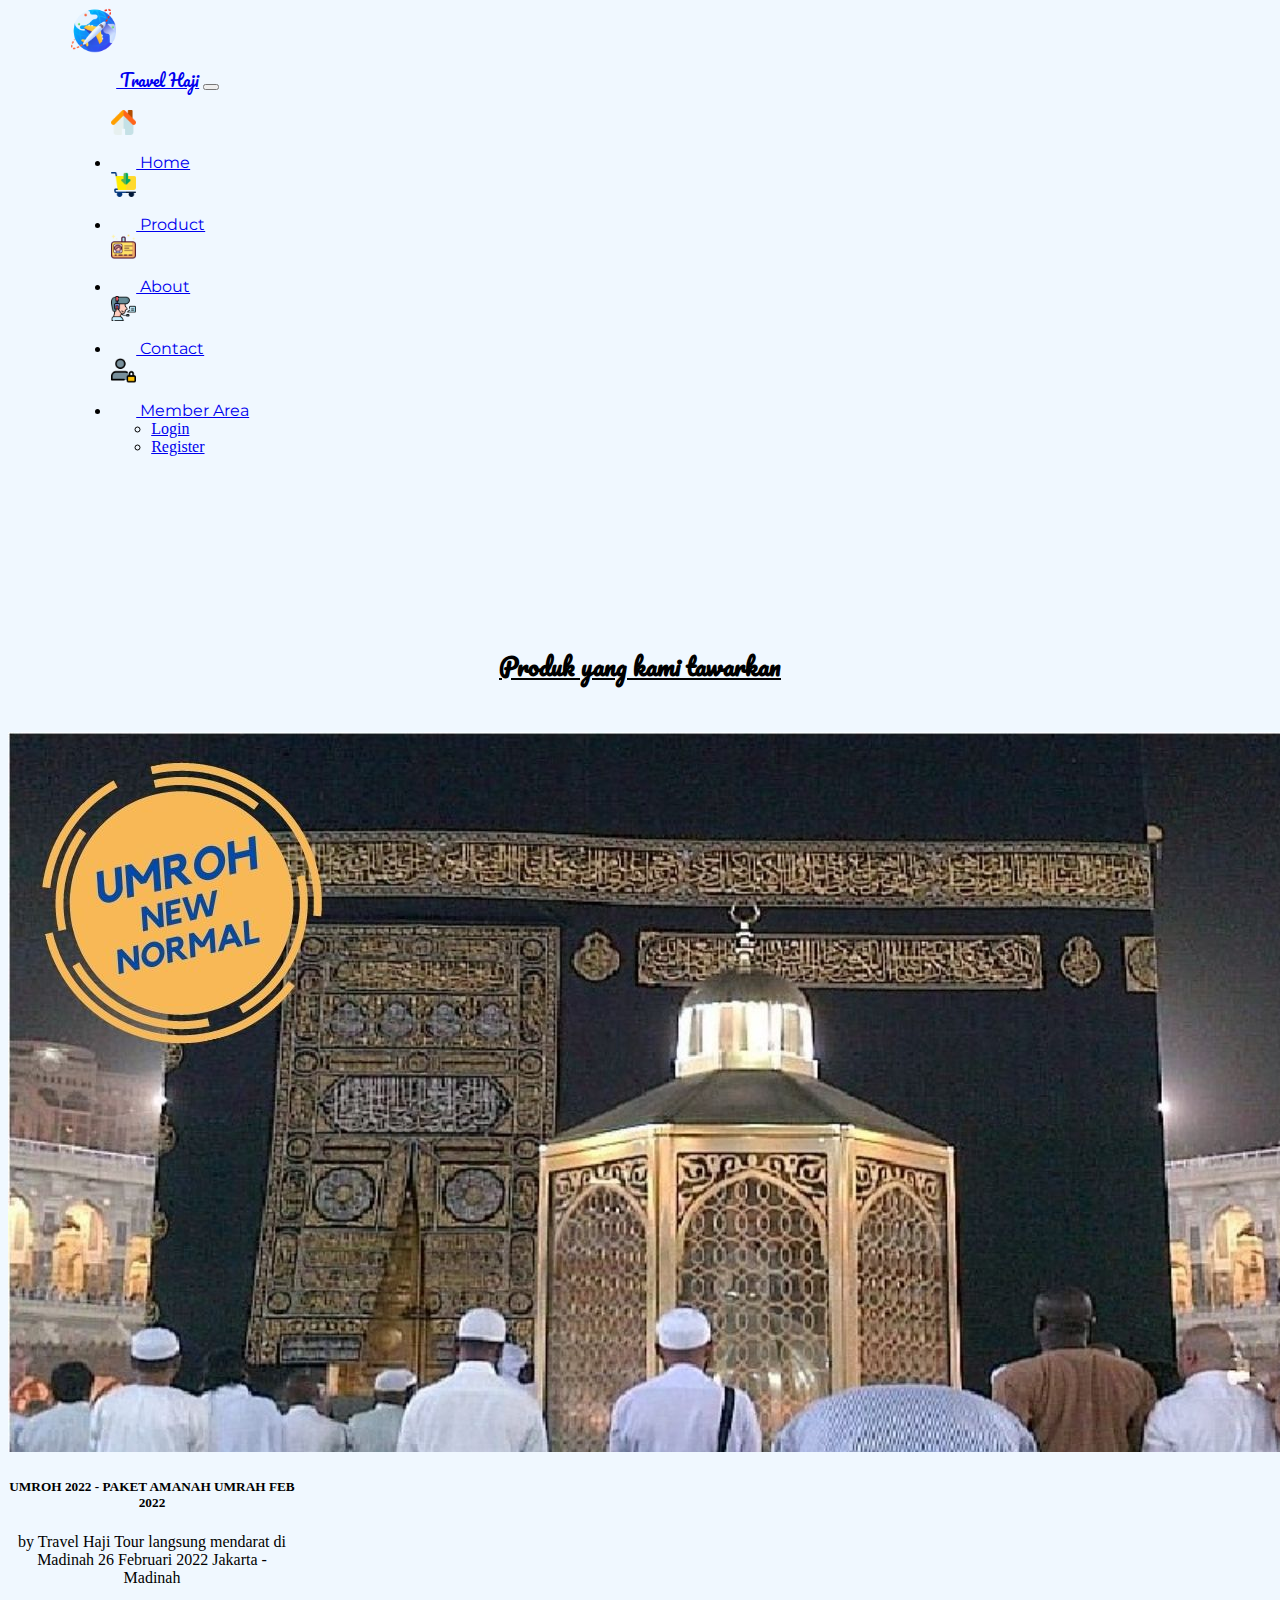
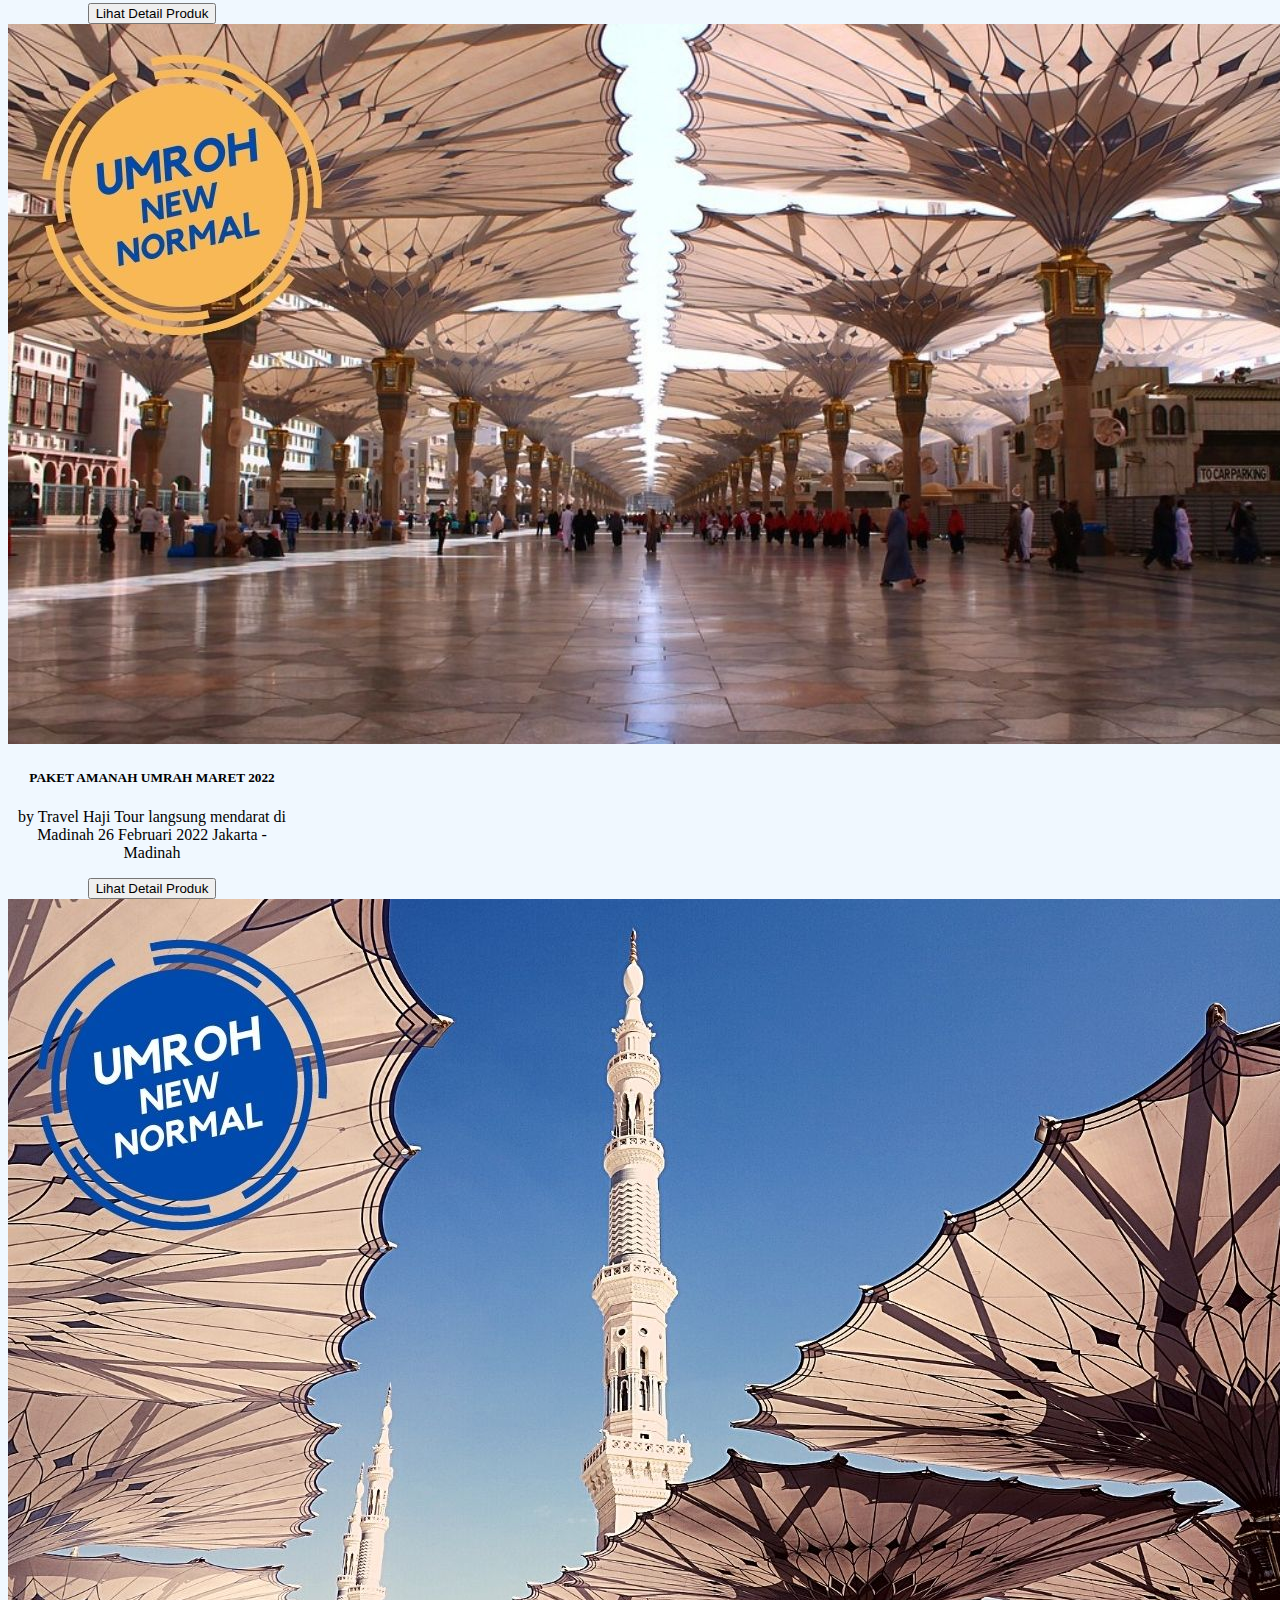
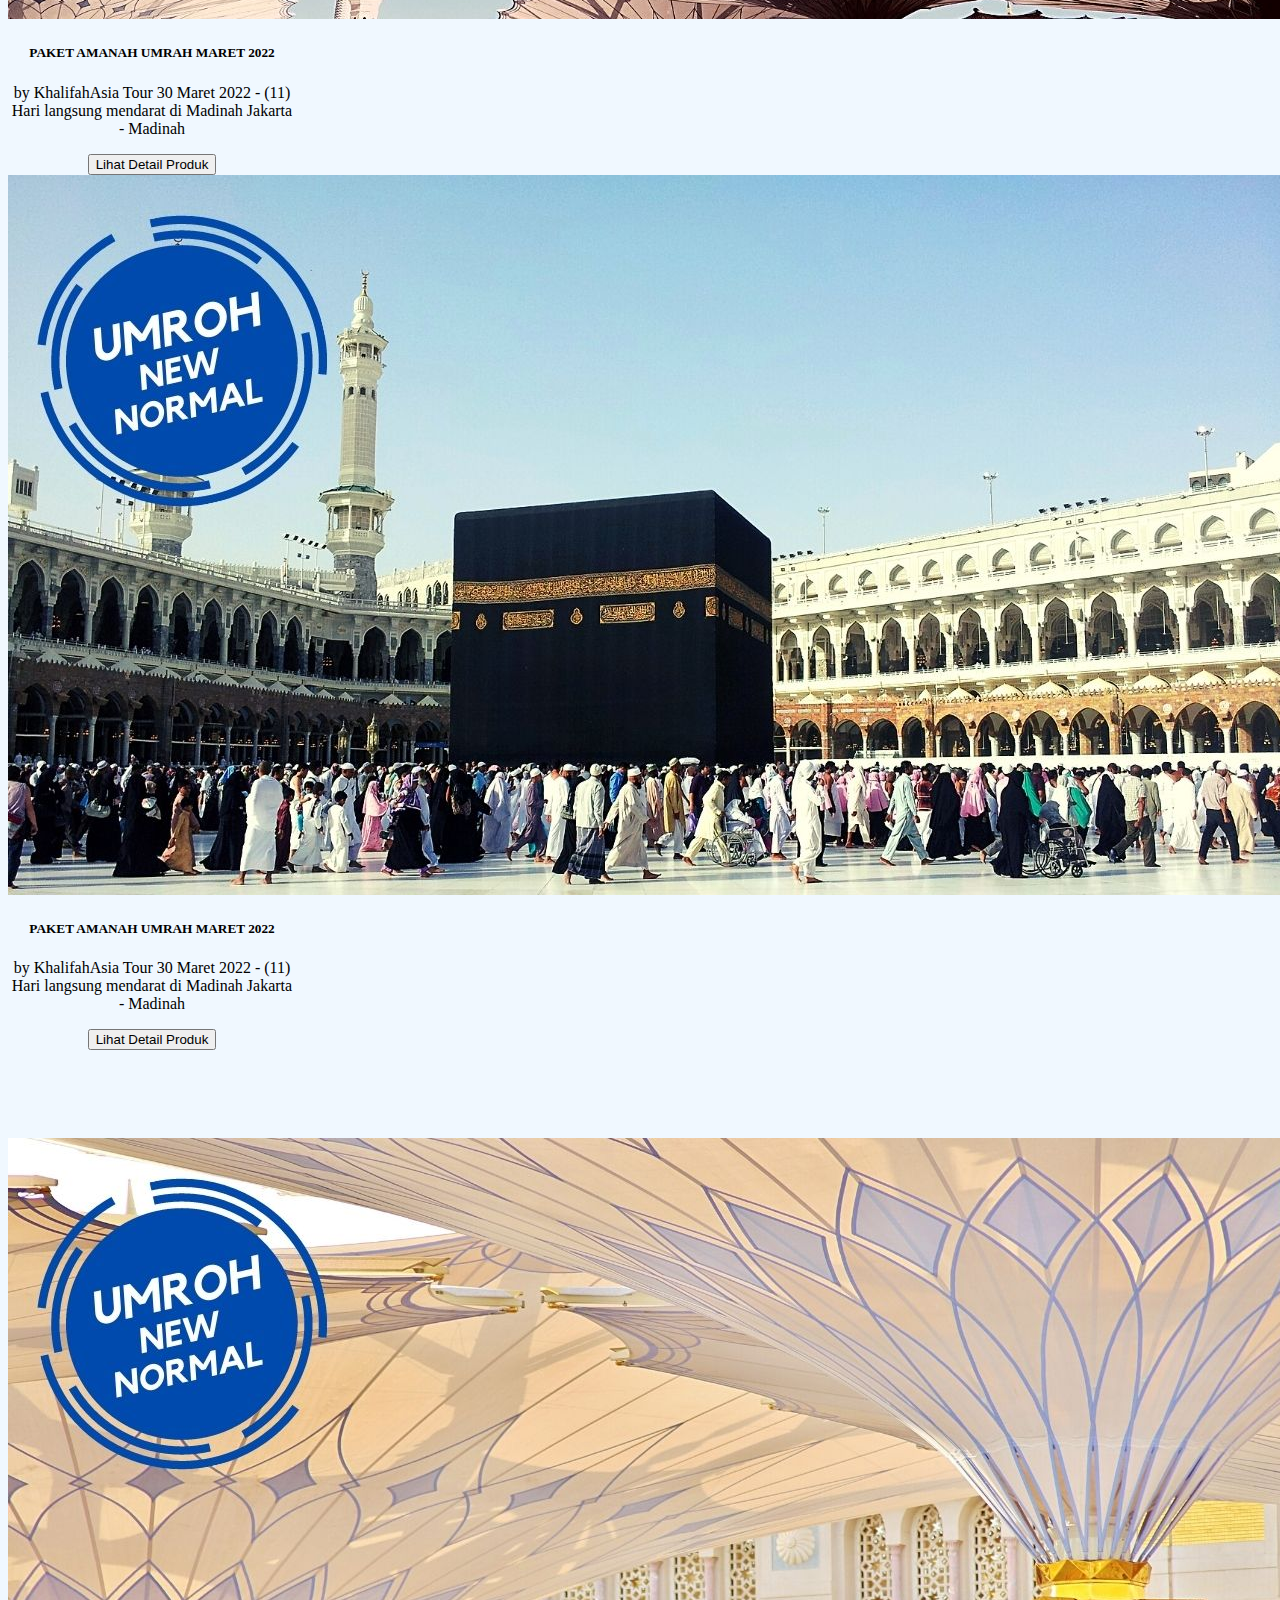
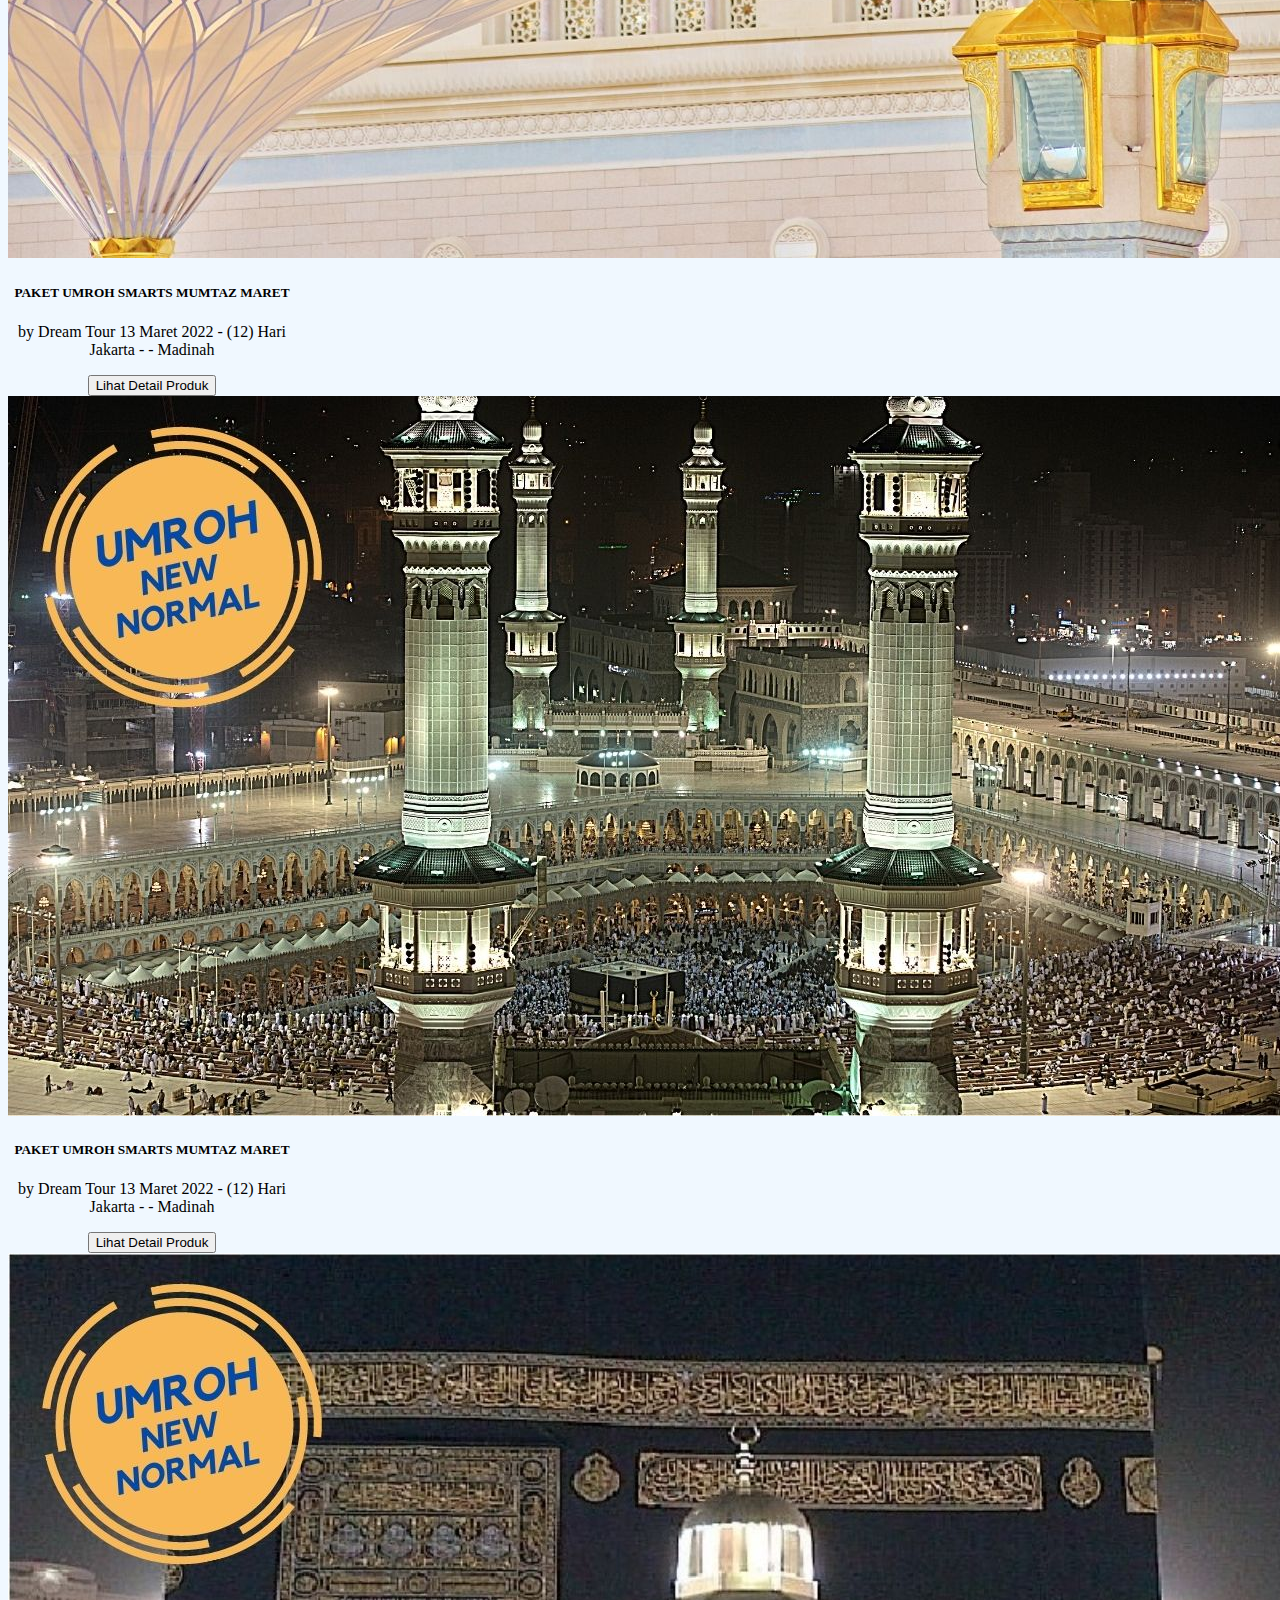
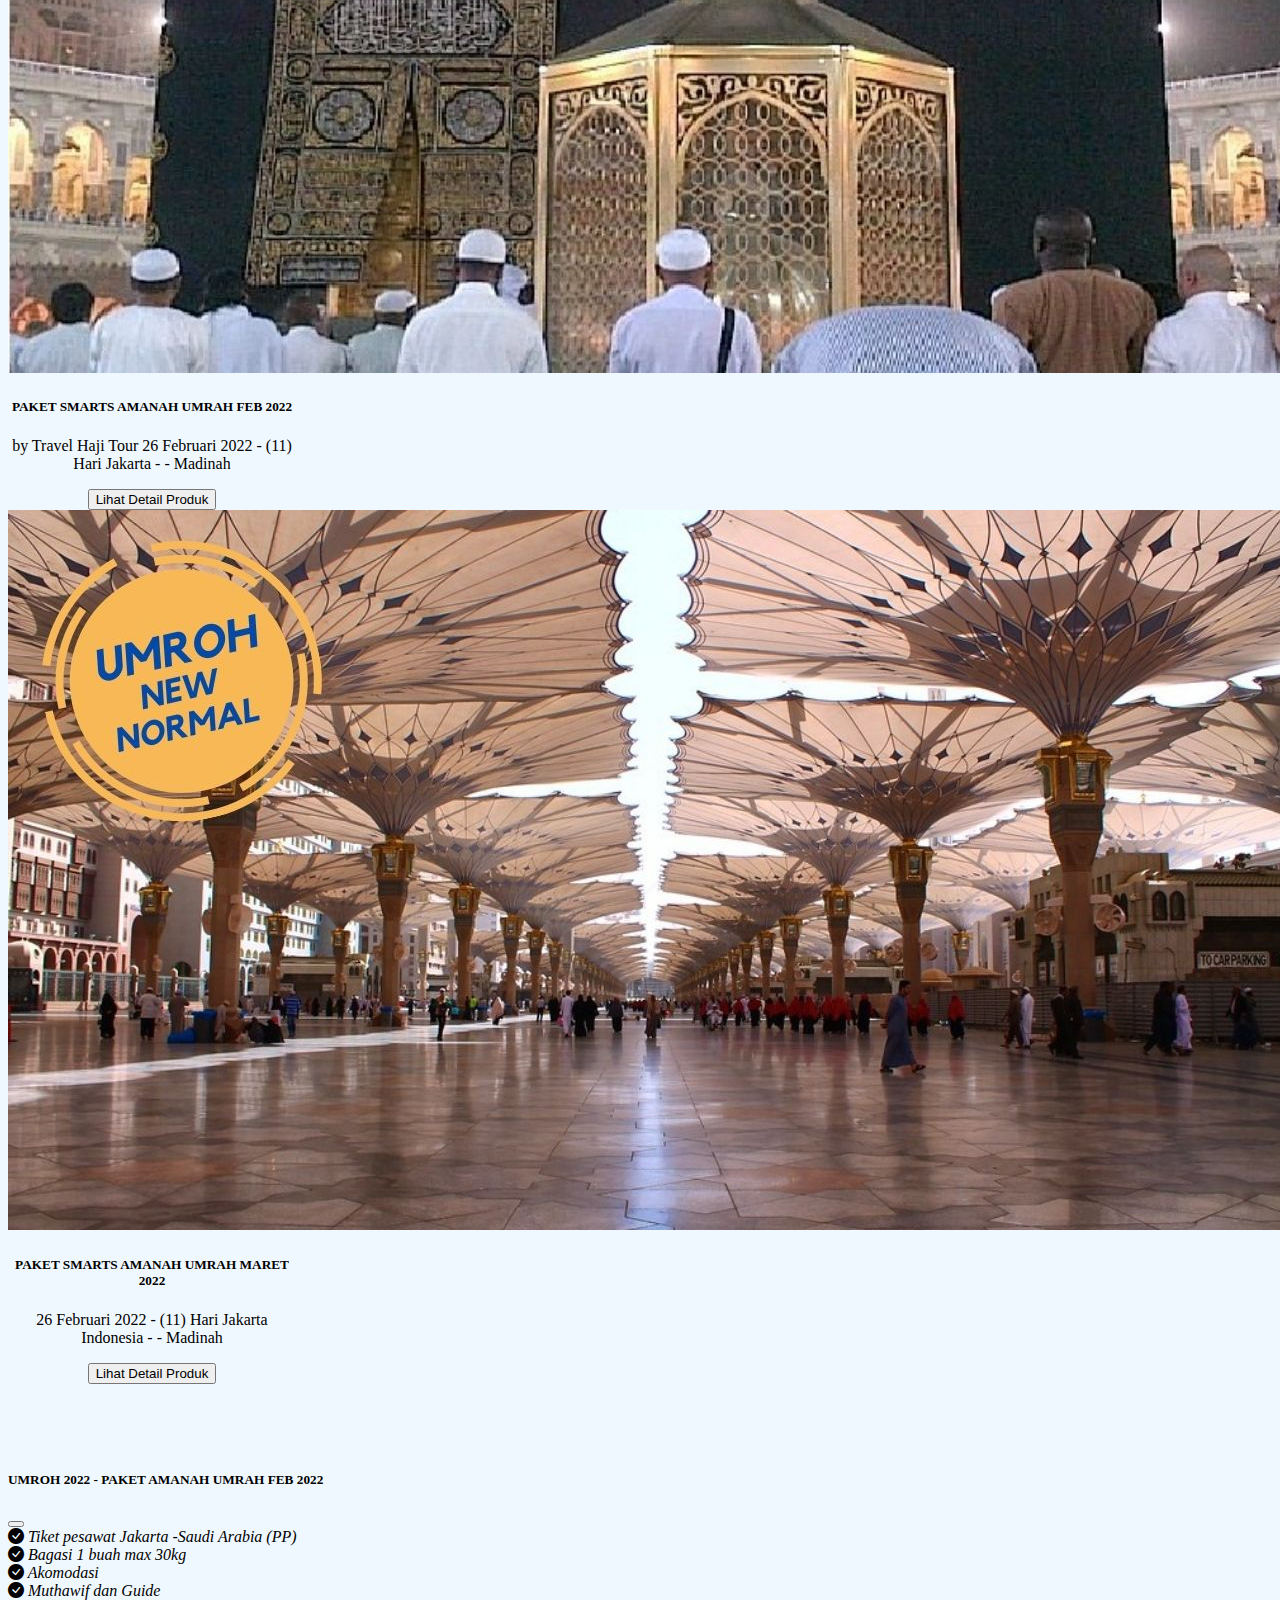
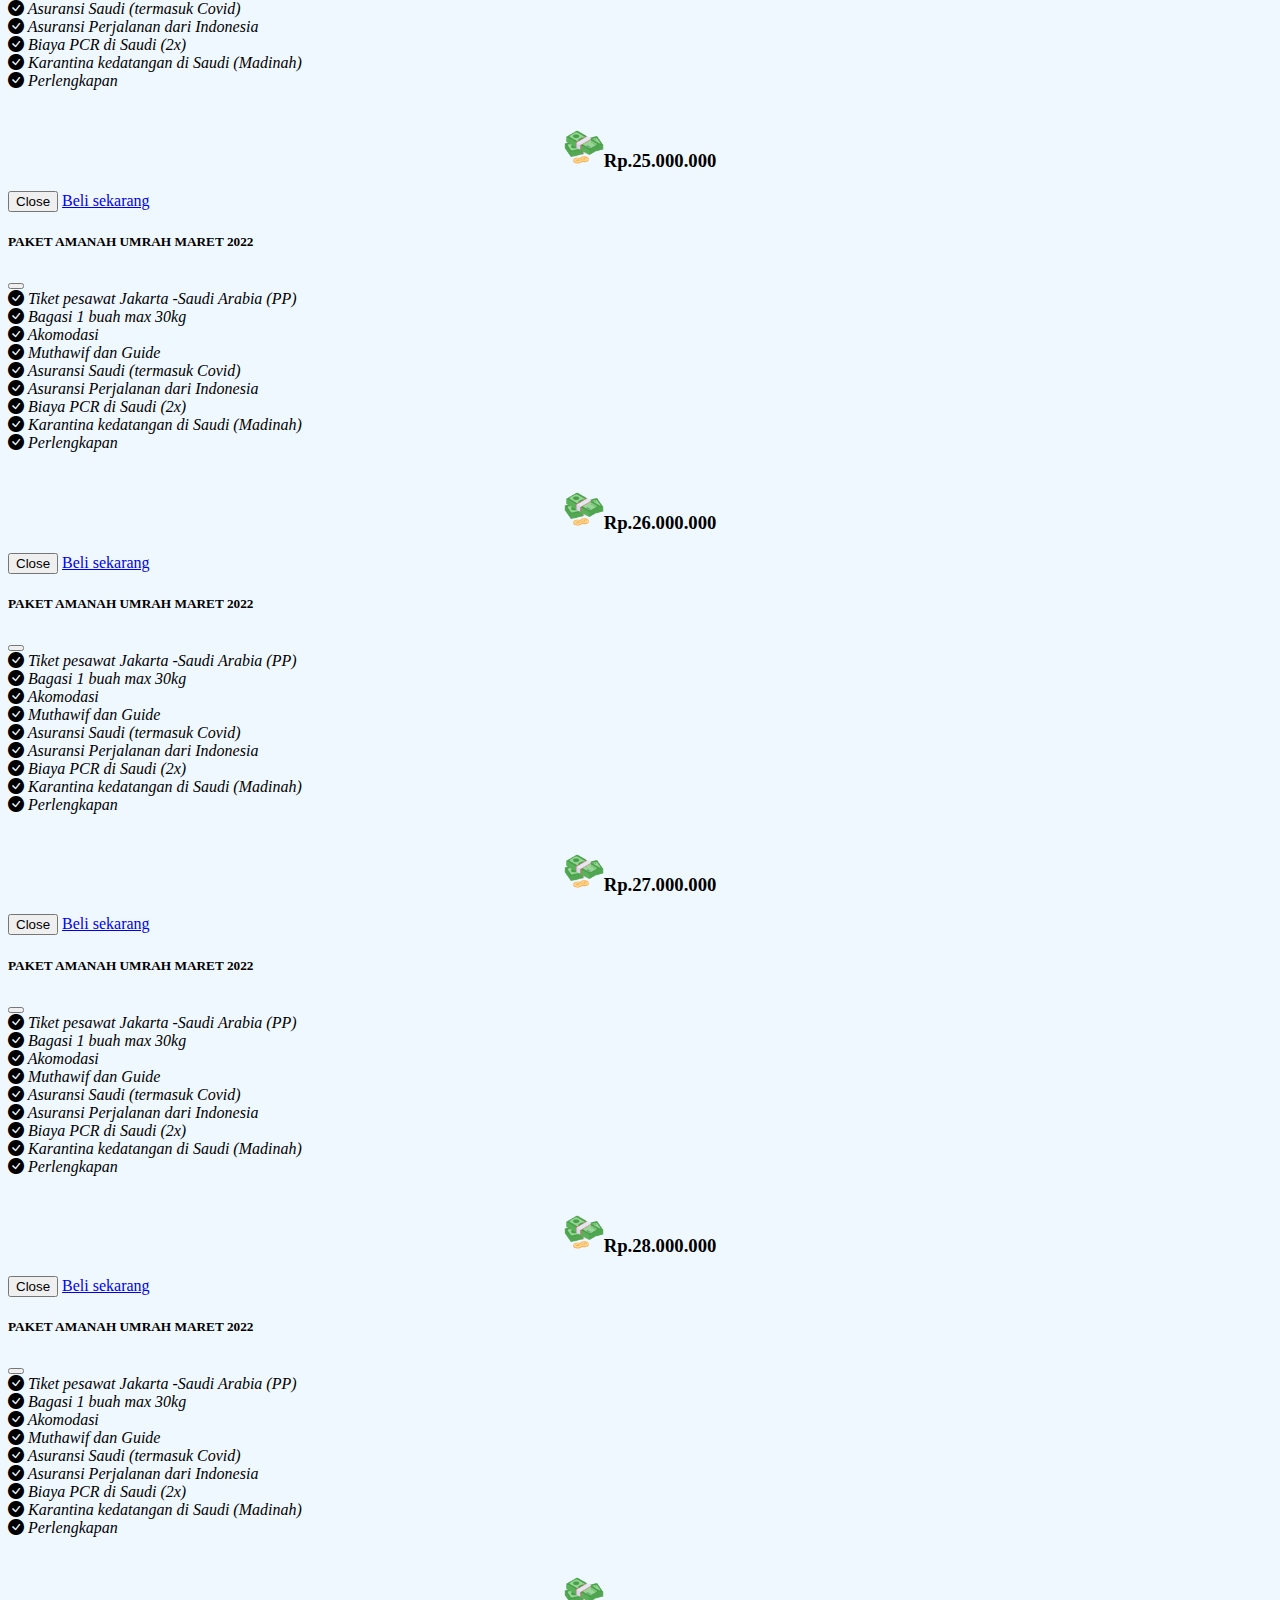
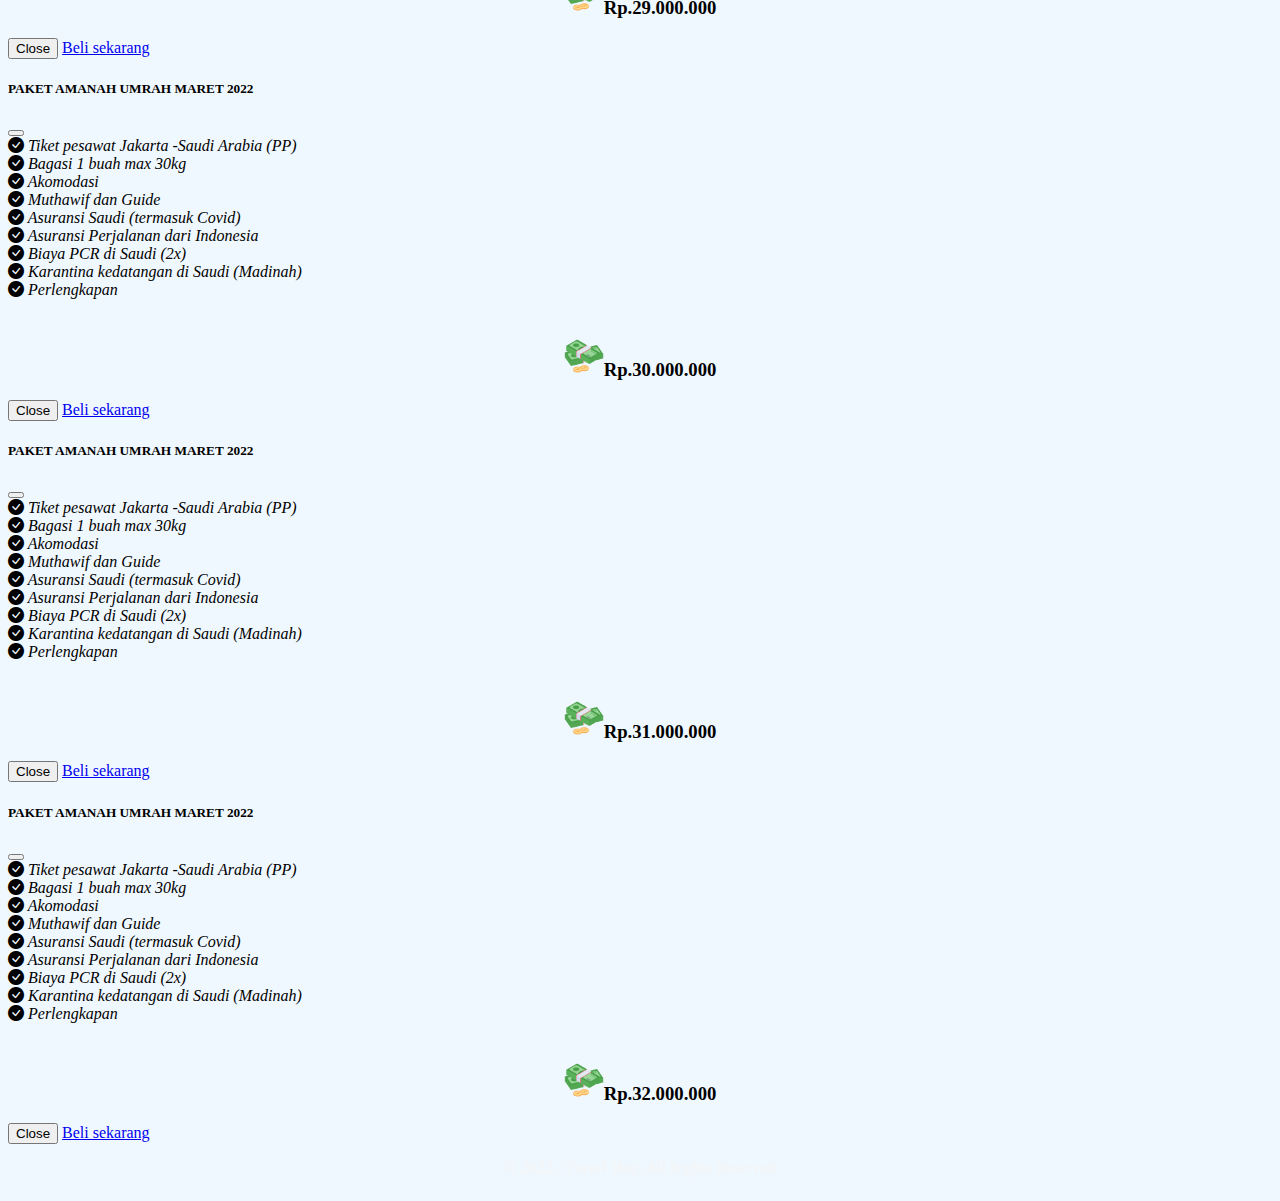
<file: product/index.html>
<!doctype html>
<html lang="en">

<head>
    <!-- Required meta tags -->
    <meta charset="utf-8">
    <meta name="viewport" content="width=device-width, initial-scale=1">
    <!-- Bootstrap CSS -->
    <link href="https://cdn.jsdelivr.net/npm/bootstrap@5.0.2/dist/css/bootstrap.min.css" rel="stylesheet"
        integrity="sha384-EVSTQN3/azprG1Anm3QDgpJLIm9Nao0Yz1ztcQTwFspd3yD65VohhpuuCOmLASjC" crossorigin="anonymous">
    <link rel="stylesheet" href="https://cdn.jsdelivr.net/npm/bootstrap-icons@1.8.1/font/bootstrap-icons.css">
    <link rel="stylesheet" href="/css/style.css">
    <link rel="stylesheet" href="/css/testimoni.css">
    <link rel="preconnect" href="https://fonts.googleapis.com">
    <link rel="preconnect" href="https://fonts.gstatic.com" crossorigin>
    <link href="https://fonts.googleapis.com/css2?family=Pacifico&display=swap" rel="stylesheet">
    <link href="https://fonts.googleapis.com/css2?family=Montserrat&family=Pacifico&display=swap" rel="stylesheet">
    <link rel="stylesheet" href="https://cdnjs.cloudflare.com/ajax/libs/font-awesome/4.7.0/css/font-awesome.min.css">
    <link rel="shortcut icon" href="/icon/airplane.png" type="image/x-icon">
    <link rel="stylesheet" href="/css/login.css">
    <title>Travel Haji</title>
</head>

<body>
    <section class="navbar">
        <nav class="navbar navbar-expand-lg navbar-dark bg-dark fixed-top">
            <div class="container-fluid">
                <a class="navbar-brand" href="/"><img src="/icon/airplane.png" alt="" width="45px" height="45px">
                    Travel
                    Haji</a>
                <button class="navbar-toggler" type="button" data-bs-toggle="collapse"
                    data-bs-target="#navbarSupportedContent" aria-controls="navbarSupportedContent"
                    aria-expanded="false" aria-label="Toggle navigation">
                    <span class="navbar-toggler-icon"></span>
                </button>
                <div class="collapse navbar-collapse" id="navbarSupportedContent">
                    <ul class="navbar-nav ms-auto mb-2 mb-lg-0">
                        <li class="nav-item">
                            <a class="nav-link active" aria-current="page" href="/"><img src="/icon/home (1).png" alt=""
                                    width="25px" height="25px"> Home</a>
                        </li>
                        <li class="nav-item">
                            <a class="nav-link" href="/product/"><img src="/icon/shopping-cart.png" alt="" width="25px"
                                    height="25px"> Product</a>
                        </li>
                        <li class="nav-item">
                            <a class="nav-link" href="/about"><img src="/icon/id-card.png" alt="" width="25px" height="25px">
                                About</a>
                        </li>
                        <li class="nav-item">
                            <a class="nav-link"
                                href="https://web.whatsapp.com/send?phone=6281298517158&text=hallo%20%2C%20saya%20ingin%20mendaftar%20umroh%20.%0Anama%20%3A%0Ausia%20%3A%0Aalamat%20%3A"
                                target="_blank"><img src="/icon/contact.png" alt="" width="25px" height="25px">
                                Contact</a>
                        </li>
                        <li class="nav-item dropdown">
                            <a class="nav-link dropdown-toggle" href="#" id="navbarDropdown" role="button"
                                data-bs-toggle="dropdown" aria-expanded="false"><img src="/icon/user.png" alt=""
                                    width="25px" height="25px">
                                Member Area
                            </a>
                            <ul class="dropdown-menu" aria-labelledby="navbarDropdown">
                                <li><a class="dropdown-item" href="/login/">Login</a></li>
                                <li><a class="dropdown-item" href="/login/register.html">Register</a></li>
                            </ul>
                        </li>
                    </ul>
                </div>
            </div>
        </nav>
    </section>
                    <!-- Product -->
    <section class="product">
        <div class="container">
            <div class="row g-2 g-md-4">
                <h2><u>Produk yang kami tawarkan</u></h2>
                <div class="col-6 col-md-3">
                    <div class="card" id="card-responsive">
                        <img src="/img/produk/1.jpg" class="card-img-top" alt="...">
                        <div class="card-body">
                            <h5 class="card-title">UMROH 2022 - PAKET AMANAH UMRAH FEB 2022</h5>
                            <p class="card-text">by Travel Haji Tour
                                langsung mendarat di Madinah
                                26 Februari 2022
                                Jakarta - Madinah

                            </p>
                            <button type="button" class="btn btn-primary" data-bs-toggle="modal"
                                data-bs-target="#staticBackdrop1">
                                Lihat Detail Produk
                            </button>
                        </div>
                    </div>
                </div>
                <div class="col-6 col-md-3">
                    <div class="card" id="card-responsive">
                        <img src="/img/produk/2.jpg" class="card-img-top" alt="...">
                        <div class="card-body">
                            <h5 class="card-title">PAKET  AMANAH UMRAH MARET 2022</h5>
                            <p class="card-text">by Travel Haji Tour
                                langsung mendarat di Madinah
                                26 Februari 2022
                                Jakarta - Madinah</p>
                            <button type="button" class="btn btn-primary" data-bs-toggle="modal"
                                data-bs-target="#staticBackdrop2">
                                Lihat Detail Produk
                            </button>
                        </div>
                    </div>
                </div>
                <div class="col-6 col-md-3">
                    <div class="card" id="card-responsive">
                        <img src="/img/produk/3.jpg" class="card-img-top" alt="...">
                        <div class="card-body">
                            <h5 class="card-title">PAKET AMANAH UMRAH MARET 2022</h5>
                            <p class="card-text">by KhalifahAsia Tour
                                30 Maret 2022 - (11) Hari
                                langsung mendarat di Madinah
                                Jakarta - Madinah</p>
                            <button type="button" class="btn btn-primary" data-bs-toggle="modal"
                                data-bs-target="#staticBackdrop3">
                                Lihat Detail Produk
                            </button>
                        </div>
                    </div>
                </div>
                <div class="col-6 col-md-3">
                    <div class="card" id="card-responsive">
                        <img src="/img/produk/4.jpg" class="card-img-top" alt="...">
                        <div class="card-body">
                            <h5 class="card-title">PAKET AMANAH UMRAH MARET 2022</h5>
                            <p class="card-text">by KhalifahAsia Tour
                                30 Maret 2022 - (11) Hari
                                langsung mendarat di Madinah
                                Jakarta - Madinah</p>
                            <button type="button" class="btn btn-primary" data-bs-toggle="modal"
                                data-bs-target="#staticBackdrop4">
                                Lihat Detail Produk
                            </button>
                        </div>
                    </div>
                </div>
            </div>
        </div>

        <div class="container">
            <div class="row g-2 g-md-4">
                <div class="col-6 col-md-3">
                    <div class="card" id="card-responsive">
                        <img src="/img/produk/5.jpg" class="card-img-top" alt="...">
                        <div class="card-body">
                            <h5 class="card-title">PAKET UMROH SMARTS MUMTAZ MARET</h5>
                            <p class="card-text">by Dream Tour
                                13 Maret 2022 - (12) Hari
                                Jakarta - - Madinah</p>
                            <button type="button" class="btn btn-primary" data-bs-toggle="modal"
                                data-bs-target="#staticBackdrop5">
                                Lihat Detail Produk
                            </button>
                        </div>
                    </div>
                </div>
                <div class="col-6 col-md-3">
                    <div class="card" id="card-responsive">
                        <img src="/img/produk/6.jpg" class="card-img-top" alt="...">
                        <div class="card-body">
                            <h5 class="card-title">PAKET UMROH SMARTS MUMTAZ MARET</h5>
                            <p class="card-text">by Dream Tour
                                13 Maret 2022 - (12) Hari
                                Jakarta - - Madinah</p>
                            <button type="button" class="btn btn-primary" data-bs-toggle="modal"
                                data-bs-target="#staticBackdrop6">
                                Lihat Detail Produk
                            </button>
                        </div>
                    </div>
                </div>
                <div class="col-6 col-md-3 ">
                    <div class="card" id="card-responsive">
                        <img src="/img/produk/1.jpg" class="card-img-top" alt="...">
                        <div class="card-body">
                            <h5 class="card-title">PAKET SMARTS AMANAH UMRAH FEB 2022</h5>
                            <p class="card-text">by Travel Haji Tour
                                26 Februari 2022 - (11) Hari
                                Jakarta - - Madinah</p>
                            <button type="button" class="btn btn-primary" data-bs-toggle="modal"
                                data-bs-target="#staticBackdrop7">
                                Lihat Detail Produk
                            </button>
                        </div>
                    </div>
                </div>
                <div class="col-6 col-md-3">
                    <div class="card" id="card-responsive">
                        <img src="/img/produk/2.jpg" class="card-img-top" alt="...">
                        <div class="card-body">
                            <h5 class="card-title">PAKET SMARTS AMANAH UMRAH MARET 2022</h5>
                            <p class="card-text">26 Februari 2022 - (11) Hari
                                Jakarta Indonesia - - Madinah </p>
                            <button type="button" class="btn btn-primary" data-bs-toggle="modal"
                                data-bs-target="#staticBackdrop8">
                                Lihat Detail Produk
                            </button>
                        </div>
                    </div>
                </div>
            </div>
        </div>
    </section>

    <section class="pop-up">
        <div class="container">
            <div class="row">
                <!-- Modal 1-->
                <div class="modal fade" id="staticBackdrop1" data-bs-backdrop="static" data-bs-keyboard="false"
                    tabindex="-1" aria-labelledby="staticBackdropLabel" aria-hidden="true">
                    <div class="modal-dialog">
                        <div class="modal-content">
                            <div class="modal-header">
                                <h5 class="modal-title" id="staticBackdropLabel">UMROH 2022 - PAKET AMANAH UMRAH FEB
                                    2022</h5>
                                <button type="button" class="btn-close" data-bs-dismiss="modal"
                                    aria-label="Close"></button>
                            </div>
                            <div class="modal-body">
                                <i class="bi bi-check-circle-fill">
                                    Tiket pesawat Jakarta -Saudi Arabia (PP)
                                </i><br>
                                <i class="bi bi-check-circle-fill">
                                    Bagasi 1 buah max 30kg
                                </i><br>
                                <i class="bi bi-check-circle-fill">
                                    Akomodasi
                                </i><br>
                                <i class="bi bi-check-circle-fill">
                                    Muthawif dan Guide
                                </i><br>
                                <i class="bi bi-check-circle-fill">
                                    Asuransi Saudi (termasuk Covid)
                                </i><br>
                                <i class="bi bi-check-circle-fill">
                                    Asuransi Perjalanan dari Indonesia
                                </i><br>
                                <i class="bi bi-check-circle-fill">
                                    Biaya PCR di Saudi (2x)
                                </i><br>
                                <i class="bi bi-check-circle-fill">
                                    Karantina kedatangan di Saudi (Madinah)
                                </i><br>
                                <i class="bi bi-check-circle-fill">
                                    Perlengkapan
                                </i><br><br>
                                <h3><img src="/icon/money.png" width="40px" alt="">Rp.25.000.000</h3>
                                <div class="modal-footer">
                                    <button type="button" class="btn btn-secondary"
                                        data-bs-dismiss="modal">Close</button>
                                    <a type="button" class="btn btn-primary"
                                        href="https://web.whatsapp.com/send?phone=6281298517158&text=hallo%20%2C%20saya%20ingin%20mendaftar%20umroh%20.%0Anama%20%3A%0Ausia%20%3A%0Aalamat%20%3A"
                                        target="_blank">Beli sekarang</a>
                                </div>
                            </div>
                        </div>
                    </div>
                </div>
                <!-- Modal 2-->
                <div class="modal fade" id="staticBackdrop2" data-bs-backdrop="static" data-bs-keyboard="false"
                    tabindex="-1" aria-labelledby="staticBackdropLabel" aria-hidden="true">
                    <div class="modal-dialog">
                        <div class="modal-content">
                            <div class="modal-header">
                                <h5 class="modal-title" id="staticBackdropLabel">PAKET AMANAH UMRAH MARET 2022</h5>
                                <button type="button" class="btn-close" data-bs-dismiss="modal"
                                    aria-label="Close"></button>
                            </div>
                            <div class="modal-body">
                                <i class="bi bi-check-circle-fill">
                                    Tiket pesawat Jakarta -Saudi Arabia (PP)
                                </i><br>
                                <i class="bi bi-check-circle-fill">
                                    Bagasi 1 buah max 30kg
                                </i><br>
                                <i class="bi bi-check-circle-fill">
                                    Akomodasi
                                </i><br>
                                <i class="bi bi-check-circle-fill">
                                    Muthawif dan Guide
                                </i><br>
                                <i class="bi bi-check-circle-fill">
                                    Asuransi Saudi (termasuk Covid)
                                </i><br>
                                <i class="bi bi-check-circle-fill">
                                    Asuransi Perjalanan dari Indonesia
                                </i><br>
                                <i class="bi bi-check-circle-fill">
                                    Biaya PCR di Saudi (2x)
                                </i><br>
                                <i class="bi bi-check-circle-fill">
                                    Karantina kedatangan di Saudi (Madinah)
                                </i><br>
                                <i class="bi bi-check-circle-fill">
                                    Perlengkapan
                                </i><br><br>
                                <h3><img src="/icon/money.png" width="40px" alt="">Rp.26.000.000</h3>
                                <div class="modal-footer">
                                    <button type="button" class="btn btn-secondary"
                                        data-bs-dismiss="modal">Close</button>
                                    <a type="button" class="btn btn-primary"
                                        href="https://web.whatsapp.com/send?phone=6281298517158&text=hallo%20%2C%20saya%20ingin%20mendaftar%20umroh%20.%0Anama%20%3A%0Ausia%20%3A%0Aalamat%20%3A"
                                        target="_blank">Beli sekarang</a>
                                </div>
                            </div>
                        </div>
                    </div>
                </div>
                <!-- Modal 3-->
                <div class="modal fade" id="staticBackdrop3" data-bs-backdrop="static" data-bs-keyboard="false"
                    tabindex="-1" aria-labelledby="staticBackdropLabel" aria-hidden="true">
                    <div class="modal-dialog">
                        <div class="modal-content">
                            <div class="modal-header">
                                <h5 class="modal-title" id="staticBackdropLabel">PAKET AMANAH UMRAH MARET 2022</h5>
                                <button type="button" class="btn-close" data-bs-dismiss="modal"
                                    aria-label="Close"></button>
                            </div>
                            <div class="modal-body">
                                <i class="bi bi-check-circle-fill">
                                    Tiket pesawat Jakarta -Saudi Arabia (PP)
                                </i><br>
                                <i class="bi bi-check-circle-fill">
                                    Bagasi 1 buah max 30kg
                                </i><br>
                                <i class="bi bi-check-circle-fill">
                                    Akomodasi
                                </i><br>
                                <i class="bi bi-check-circle-fill">
                                    Muthawif dan Guide
                                </i><br>
                                <i class="bi bi-check-circle-fill">
                                    Asuransi Saudi (termasuk Covid)
                                </i><br>
                                <i class="bi bi-check-circle-fill">
                                    Asuransi Perjalanan dari Indonesia
                                </i><br>
                                <i class="bi bi-check-circle-fill">
                                    Biaya PCR di Saudi (2x)
                                </i><br>
                                <i class="bi bi-check-circle-fill">
                                    Karantina kedatangan di Saudi (Madinah)
                                </i><br>
                                <i class="bi bi-check-circle-fill">
                                    Perlengkapan
                                </i><br><br>
                                <h3><img src="/icon/money.png" width="40px" alt="">Rp.27.000.000</h3>
                                <div class="modal-footer">
                                    <button type="button" class="btn btn-secondary"
                                        data-bs-dismiss="modal">Close</button>
                                    <a type="button" class="btn btn-primary"
                                        href="https://web.whatsapp.com/send?phone=6281298517158&text=hallo%20%2C%20saya%20ingin%20mendaftar%20umroh%20.%0Anama%20%3A%0Ausia%20%3A%0Aalamat%20%3A"
                                        target="_blank">Beli sekarang</a>
                                </div>
                            </div>
                        </div>
                    </div>
                </div>
                <!-- Modal 4-->
                <div class="modal fade" id="staticBackdrop4" data-bs-backdrop="static" data-bs-keyboard="false"
                    tabindex="-1" aria-labelledby="staticBackdropLabel" aria-hidden="true">
                    <div class="modal-dialog">
                        <div class="modal-content">
                            <div class="modal-header">
                                <h5 class="modal-title" id="staticBackdropLabel">PAKET AMANAH UMRAH MARET 2022</h5>
                                <button type="button" class="btn-close" data-bs-dismiss="modal"
                                    aria-label="Close"></button>
                            </div>
                            <div class="modal-body">
                                <i class="bi bi-check-circle-fill">
                                    Tiket pesawat Jakarta -Saudi Arabia (PP)
                                </i><br>
                                <i class="bi bi-check-circle-fill">
                                    Bagasi 1 buah max 30kg
                                </i><br>
                                <i class="bi bi-check-circle-fill">
                                    Akomodasi
                                </i><br>
                                <i class="bi bi-check-circle-fill">
                                    Muthawif dan Guide
                                </i><br>
                                <i class="bi bi-check-circle-fill">
                                    Asuransi Saudi (termasuk Covid)
                                </i><br>
                                <i class="bi bi-check-circle-fill">
                                    Asuransi Perjalanan dari Indonesia
                                </i><br>
                                <i class="bi bi-check-circle-fill">
                                    Biaya PCR di Saudi (2x)
                                </i><br>
                                <i class="bi bi-check-circle-fill">
                                    Karantina kedatangan di Saudi (Madinah)
                                </i><br>
                                <i class="bi bi-check-circle-fill">
                                    Perlengkapan
                                </i><br><br>
                                <h3><img src="/icon/money.png" width="40px" alt="">Rp.28.000.000</h3>
                                <div class="modal-footer">
                                    <button type="button" class="btn btn-secondary"
                                        data-bs-dismiss="modal">Close</button>
                                    <a type="button" class="btn btn-primary"
                                        href="https://web.whatsapp.com/send?phone=6281298517158&text=hallo%20%2C%20saya%20ingin%20mendaftar%20umroh%20.%0Anama%20%3A%0Ausia%20%3A%0Aalamat%20%3A"
                                        target="_blank">Beli sekarang</a>
                                </div>
                            </div>
                        </div>
                    </div>
                </div>
                <!-- Modal 5-->
                <div class="modal fade" id="staticBackdrop5" data-bs-backdrop="static" data-bs-keyboard="false"
                    tabindex="-1" aria-labelledby="staticBackdropLabel" aria-hidden="true">
                    <div class="modal-dialog">
                        <div class="modal-content">
                            <div class="modal-header">
                                <h5 class="modal-title" id="staticBackdropLabel">PAKET AMANAH UMRAH MARET 2022</h5>
                                <button type="button" class="btn-close" data-bs-dismiss="modal"
                                    aria-label="Close"></button>
                            </div>
                            <div class="modal-body">
                                <i class="bi bi-check-circle-fill">
                                    Tiket pesawat Jakarta -Saudi Arabia (PP)
                                </i><br>
                                <i class="bi bi-check-circle-fill">
                                    Bagasi 1 buah max 30kg
                                </i><br>
                                <i class="bi bi-check-circle-fill">
                                    Akomodasi
                                </i><br>
                                <i class="bi bi-check-circle-fill">
                                    Muthawif dan Guide
                                </i><br>
                                <i class="bi bi-check-circle-fill">
                                    Asuransi Saudi (termasuk Covid)
                                </i><br>
                                <i class="bi bi-check-circle-fill">
                                    Asuransi Perjalanan dari Indonesia
                                </i><br>
                                <i class="bi bi-check-circle-fill">
                                    Biaya PCR di Saudi (2x)
                                </i><br>
                                <i class="bi bi-check-circle-fill">
                                    Karantina kedatangan di Saudi (Madinah)
                                </i><br>
                                <i class="bi bi-check-circle-fill">
                                    Perlengkapan
                                </i><br><br>
                                <h3><img src="/icon/money.png" width="40px" alt="">Rp.29.000.000</h3>
                                <div class="modal-footer">
                                    <button type="button" class="btn btn-secondary"
                                        data-bs-dismiss="modal">Close</button>
                                    <a type="button" class="btn btn-primary"
                                        href="https://web.whatsapp.com/send?phone=6281298517158&text=hallo%20%2C%20saya%20ingin%20mendaftar%20umroh%20.%0Anama%20%3A%0Ausia%20%3A%0Aalamat%20%3A"
                                        target="_blank">Beli sekarang</a>
                                </div>
                            </div>
                        </div>
                    </div>
                </div>
                <!-- Modal 6-->
                <div class="modal fade" id="staticBackdrop6" data-bs-backdrop="static" data-bs-keyboard="false"
                    tabindex="-1" aria-labelledby="staticBackdropLabel" aria-hidden="true">
                    <div class="modal-dialog">
                        <div class="modal-content">
                            <div class="modal-header">
                                <h5 class="modal-title" id="staticBackdropLabel">PAKET AMANAH UMRAH MARET 2022</h5>
                                <button type="button" class="btn-close" data-bs-dismiss="modal"
                                    aria-label="Close"></button>
                            </div>
                            <div class="modal-body">
                                <i class="bi bi-check-circle-fill">
                                    Tiket pesawat Jakarta -Saudi Arabia (PP)
                                </i><br>
                                <i class="bi bi-check-circle-fill">
                                    Bagasi 1 buah max 30kg
                                </i><br>
                                <i class="bi bi-check-circle-fill">
                                    Akomodasi
                                </i><br>
                                <i class="bi bi-check-circle-fill">
                                    Muthawif dan Guide
                                </i><br>
                                <i class="bi bi-check-circle-fill">
                                    Asuransi Saudi (termasuk Covid)
                                </i><br>
                                <i class="bi bi-check-circle-fill">
                                    Asuransi Perjalanan dari Indonesia
                                </i><br>
                                <i class="bi bi-check-circle-fill">
                                    Biaya PCR di Saudi (2x)
                                </i><br>
                                <i class="bi bi-check-circle-fill">
                                    Karantina kedatangan di Saudi (Madinah)
                                </i><br>
                                <i class="bi bi-check-circle-fill">
                                    Perlengkapan
                                </i><br><br>
                                <h3><img src="/icon/money.png" width="40px" alt="">Rp.30.000.000</h3>
                                <div class="modal-footer">
                                    <button type="button" class="btn btn-secondary"
                                        data-bs-dismiss="modal">Close</button>
                                    <a type="button" class="btn btn-primary"
                                        href="https://web.whatsapp.com/send?phone=6281298517158&text=hallo%20%2C%20saya%20ingin%20mendaftar%20umroh%20.%0Anama%20%3A%0Ausia%20%3A%0Aalamat%20%3A"
                                        target="_blank">Beli sekarang</a>
                                </div>
                            </div>
                        </div>
                    </div>
                </div>
                <!-- Modal 7-->
                <div class="modal fade" id="staticBackdrop7" data-bs-backdrop="static" data-bs-keyboard="false"
                    tabindex="-1" aria-labelledby="staticBackdropLabel" aria-hidden="true">
                    <div class="modal-dialog">
                        <div class="modal-content">
                            <div class="modal-header">
                                <h5 class="modal-title" id="staticBackdropLabel">PAKET AMANAH UMRAH MARET 2022</h5>
                                <button type="button" class="btn-close" data-bs-dismiss="modal"
                                    aria-label="Close"></button>
                            </div>
                            <div class="modal-body">
                                <i class="bi bi-check-circle-fill">
                                    Tiket pesawat Jakarta -Saudi Arabia (PP)
                                </i><br>
                                <i class="bi bi-check-circle-fill">
                                    Bagasi 1 buah max 30kg
                                </i><br>
                                <i class="bi bi-check-circle-fill">
                                    Akomodasi
                                </i><br>
                                <i class="bi bi-check-circle-fill">
                                    Muthawif dan Guide
                                </i><br>
                                <i class="bi bi-check-circle-fill">
                                    Asuransi Saudi (termasuk Covid)
                                </i><br>
                                <i class="bi bi-check-circle-fill">
                                    Asuransi Perjalanan dari Indonesia
                                </i><br>
                                <i class="bi bi-check-circle-fill">
                                    Biaya PCR di Saudi (2x)
                                </i><br>
                                <i class="bi bi-check-circle-fill">
                                    Karantina kedatangan di Saudi (Madinah)
                                </i><br>
                                <i class="bi bi-check-circle-fill">
                                    Perlengkapan
                                </i><br><br>
                                <h3><img src="/icon/money.png" width="40px" alt="">Rp.31.000.000</h3>
                                <div class="modal-footer">
                                    <button type="button" class="btn btn-secondary"
                                        data-bs-dismiss="modal">Close</button>
                                    <a type="button" class="btn btn-primary"
                                        href="https://web.whatsapp.com/send?phone=6281298517158&text=hallo%20%2C%20saya%20ingin%20mendaftar%20umroh%20.%0Anama%20%3A%0Ausia%20%3A%0Aalamat%20%3A"
                                        target="_blank">Beli sekarang</a>
                                </div>
                            </div>
                        </div>
                    </div>
                </div>
                <!-- Modal 8-->
                <div class="modal fade" id="staticBackdrop8" data-bs-backdrop="static" data-bs-keyboard="false"
                    tabindex="-1" aria-labelledby="staticBackdropLabel" aria-hidden="true">
                    <div class="modal-dialog">
                        <div class="modal-content">
                            <div class="modal-header">
                                <h5 class="modal-title" id="staticBackdropLabel">PAKET AMANAH UMRAH MARET 2022</h5>
                                <button type="button" class="btn-close" data-bs-dismiss="modal"
                                    aria-label="Close"></button>
                            </div>
                            <div class="modal-body">
                                <i class="bi bi-check-circle-fill">
                                    Tiket pesawat Jakarta -Saudi Arabia (PP)
                                </i><br>
                                <i class="bi bi-check-circle-fill">
                                    Bagasi 1 buah max 30kg
                                </i><br>
                                <i class="bi bi-check-circle-fill">
                                    Akomodasi
                                </i><br>
                                <i class="bi bi-check-circle-fill">
                                    Muthawif dan Guide
                                </i><br>
                                <i class="bi bi-check-circle-fill">
                                    Asuransi Saudi (termasuk Covid)
                                </i><br>
                                <i class="bi bi-check-circle-fill">
                                    Asuransi Perjalanan dari Indonesia
                                </i><br>
                                <i class="bi bi-check-circle-fill">
                                    Biaya PCR di Saudi (2x)
                                </i><br>
                                <i class="bi bi-check-circle-fill">
                                    Karantina kedatangan di Saudi (Madinah)
                                </i><br>
                                <i class="bi bi-check-circle-fill">
                                    Perlengkapan
                                </i><br><br>
                                <h3><img src="/icon/money.png" width="40px" alt="">Rp.32.000.000</h3>
                                <div class="modal-footer">
                                    <button type="button" class="btn btn-secondary"
                                        data-bs-dismiss="modal">Close</button>
                                    <a type="button" class="btn btn-primary"
                                        href="https://web.whatsapp.com/send?phone=6281298517158&text=hallo%20%2C%20saya%20ingin%20mendaftar%20umroh%20.%0Anama%20%3A%0Ausia%20%3A%0Aalamat%20%3A"
                                        target="_blank">Beli sekarang</a>
                                </div>
                            </div>
                        </div>
                    </div>
                </div>

            </div>
        </div>
    </section>
            <!-- Back to top -->
    <section class="button-arrow-up">
        <button type="button" class="btn btn-dark btn-floating btn-lg" id="btn-back-to-top">
          <i class="bi bi-arrow-up-square"></i>
        </button>
      </section>
                <!-- Footer -->
    <section class="footer">
        <footer class="navbar-expand-md bg-dark">
            © 2022 - Travel Haji. All Rights Reserved
        </footer>
    </section>

    <!-- Optional JavaScript; choose one of the two! -->

    <!-- Option 1: Bootstrap Bundle with Popper -->
    <script src="https://cdn.jsdelivr.net/npm/bootstrap@5.0.2/dist/js/bootstrap.bundle.min.js"
        integrity="sha384-MrcW6ZMFYlzcLA8Nl+NtUVF0sA7MsXsP1UyJoMp4YLEuNSfAP+JcXn/tWtIaxVXM"
        crossorigin="anonymous"></script>
    <!-- JavaScript back to top -->
        <script src="/js/script.js"></script>

    <!-- Option 2: Separate Popper and Bootstrap JS -->
    <!--
    <script src="https://cdn.jsdelivr.net/npm/@popperjs/core@2.9.2/dist/umd/popper.min.js" integrity="sha384-IQsoLXl5PILFhosVNubq5LC7Qb9DXgDA9i+tQ8Zj3iwWAwPtgFTxbJ8NT4GN1R8p" crossorigin="anonymous"></script>
    <script src="https://cdn.jsdelivr.net/npm/bootstrap@5.0.2/dist/js/bootstrap.min.js" integrity="sha384-cVKIPhGWiC2Al4u+LWgxfKTRIcfu0JTxR+EQDz/bgldoEyl4H0zUF0QKbrJ0EcQF" crossorigin="anonymous"></script>
    -->
</body>

</html>
</file>
<file: css/style.css>
body {
  background-color: #f0f8ff;
}
a.navbar-brand {
  font-family: "Pacifico", cursive;
}
a.navbar-brand img {
  padding-bottom: 3%;
}
a.nav-link {
  font-family: "Montserrat", sans-serif;
}
.container-fluid {
  margin-right: 5%;
  margin-left: 5%;
}

/* a.nav-link:hover{
    background-color: rgb(117, 112, 112);
    border-radius: 5%;
    border: none;
    display: inline-flex;
} */
a.nav-link img {
  padding-bottom: 3%;
}
a.nav-link {
  margin-right: 5px;
}
section.main {
  font-family: "Pacifico", cursive;
  text-align: center;
  padding-top: 2%;
  padding-bottom: 2%;
}
section.dokumentasi h4 {
  text-align: center;
  padding-top: 1%;
}
.text {
  font-family: Lato, sans-serif;
  text-align: justify;
}

section.testimoni h2 {
  text-align: center;
  font-family: "Pacifico", cursive;
  padding-top: 2%;
}
section.visi h2 {
  text-align: center;
  font-family: "Pacifico", cursive;
  padding-bottom: 1%;
}
section.visi .container {
  text-align: center;
  margin-bottom: 5%;
}
section.visi p {
  text-align: justify;
}
section.about h2 {
  text-align: center;
  font-family: "Pacifico", cursive;
  padding-top: 2%;
  padding-bottom: 2%;
}
#rata-text {
  text-align: justify;
}
section.alamat-1 h2 {
  text-align: center;
  font-family: "Pacifico", cursive;
  padding-top: 2%;
  padding-bottom: 2%;
}
section.alamat {
  margin-bottom: 20px;
}
.col-md-6 img {
  border-radius: 10px;
  border: none;
}

section.product h2 {
  text-align: center;
  font-family: "Pacifico", cursive;
  padding-top: 12%;
  padding-bottom: 2%;
}

#card-responsive {
  width: 100%;
  max-width: 18rem;
}
.col-md-3 {
  padding-right: 20px;
}
section.product .row {
  margin-top: 3%;
  margin-bottom: 7%;
}
.col-md-3 .card {
  text-align: center;
}
section.pop-up h3 {
  text-align: center;
}
section.question {
  align-items: center;
}
.card {
  border: none;
}

.user-content p {
  margin-top: 5px;
  font-size: 12px;
}

.ratings i {
  color: gold;
}
section.footer footer {
  padding: 1.2%;
  text-align: center;
  color: whitesmoke;
}
#btn-back-to-top {
  position: fixed;
  bottom: 20px;
  right: 20px;
  display: none;
}
.responsive-iframe {
  width: 100%;
  max-width: 560px;
  height: 345px;
}
.responsive-img {
  width: 100%;
  max-width: 600px;
  height: 370px;
}
.responsive-maps {
  width: 100%;
  max-width: 600px;
  height: 390px;
}
</file>
<file: css/testimoni.css>
.home-testimonial {
    background-color: #231834;
    height: 380px
}

.home-testimonial-bottom {
    background-color: #f8f8f8;
    transition: background 0.3s, border 0.3s, border-radius 0.3s, box-shadow 0.3s;
    margin-top: 20px;
    margin-bottom: 0px;
    position: relative;
    height: 130px;
    top: 190px
}

.home-testimonial h3 {
    color: var(--orange);
    font-size: 14px;
    font-weight: 500;
    text-transform: uppercase
}

.home-testimonial h2 {
    color: white;
    font-size: 28px;
    font-weight: 700
}

.testimonial-inner {
    position: relative;
    top: -174px
}

.testimonial-pos {
    position: relative;
    top: 24px
}

.testimonial-inner .tour-desc {
    border-radius: 5px;
    padding: 40px
}

.color-grey-3 {
    font-family: "Montserrat", Sans-serif;
    font-size: 14px;
    color: #6c83a2
}

.testimonial-inner img.tm-people {
    width: 60px;
    height: 60px;
    -webkit-border-radius: 50%;
    border-radius: 50%;
    -o-object-fit: cover;
    object-fit: cover;
    max-width: none
}

.link-name {
    font-family: "Montserrat", Sans-serif;
    font-size: 14px;
    color: #6c83a2
}

.link-position {
    font-family: "Montserrat", Sans-serif;
    font-size: 12px;
    color: #6c83a2
}
</file>
<file: css/login.css>
.divider:after,
.divider:before {
  content: "";
  flex: 1;
  height: 1px;
  background: #eee;
}

.h-custom {
  height: calc(100% - 73px);
}
@media (max-width: 450px) {
  .h-custom {
    height: 100%;
  }
}
</file>
